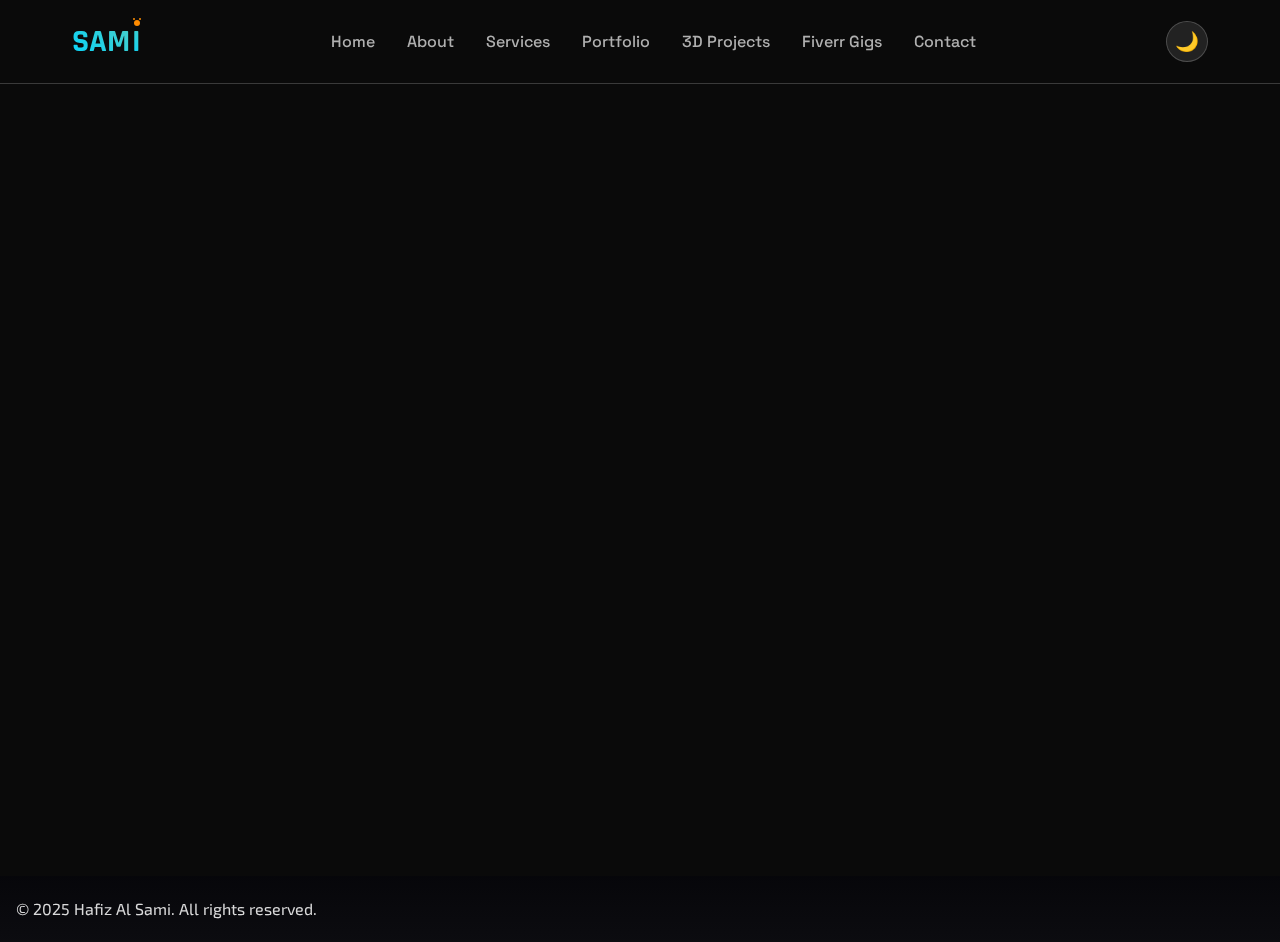
<file: about.html>
<!DOCTYPE html>
<html lang="en">
<head>
    <meta charset="UTF-8">
    <meta name="viewport" content="width=device-width, initial-scale=1.0">
    <title>About - Hafiz Al Sami</title>
    <link rel="stylesheet" href="styles.css">
    <link rel="preconnect" href="https://fonts.googleapis.com">
    <link rel="preconnect" href="https://fonts.gstatic.com" crossorigin>
    <link href="https://fonts.googleapis.com/css2?family=Orbitron:wght@400;700;900&family=Exo+2:wght@300;400;600&family=Rajdhani:wght@400;600;700&family=Space+Grotesk:wght@400;500;700&display=swap" rel="stylesheet">
</head>
<body>
    <!-- Navigation (matches main site) -->
    <nav class="navbar" role="navigation" aria-label="Main Navigation">
        <div class="nav-container">
            <a href="index.html#home" class="nav-logo font-title">
                <span class="main-text">SAM</span>
                <span class="small-i">
                    <span class="i-body">I</span>
                    <span class="dot"></span>
                </span>
            </a>
            <ul class="nav-menu" id="nav-menu">
                <li><a href="index.html#home" class="nav-link font-nav">Home</a></li>
                <li><a href="about.html" class="nav-link font-nav">About</a></li>
                <li><a href="index.html#services" class="nav-link font-nav">Services</a></li>
                <li><a href="index.html#portfolio" class="nav-link font-nav">Portfolio</a></li>
                <li><a href="index.html#blender-projects" class="nav-link font-nav">3D Projects</a></li>
                <li><a href="index.html#fiverr-gigs" class="nav-link font-nav">Fiverr Gigs</a></li>
                <li><a href="index.html#contact" class="nav-link font-nav">Contact</a></li>
            </ul>
            <div class="nav-controls">
                <button id="mode-toggle" class="mode-toggle">🌙</button>
                <button class="hamburger" id="hamburger" aria-label="Open navigation menu" aria-controls="nav-menu" aria-expanded="false">
                    <span class="hamburger-line"></span>
                    <span class="hamburger-line"></span>
                    <span class="hamburger-line"></span>
                </button>
            </div>
        </div>
    </nav>

    <main>
        <!-- About Section (moved here) -->
        <section id="about">
            <div class="container">
                <h2 class="section-title font-title">About Me</h2>
                <div class="about-content">
                    <div class="about-photo-section">
                        <div class="about-photo-container">
                            <div class="photo-3d-wrapper">
                                <div class="about-photo">
                                    <img src="images/Sami.jpg" alt="Hafiz Al Sami - Professional Photo" class="profile-img">
                                    <div class="photo-overlay">
                                        <div class="photo-glow"></div>
                                    </div>
                                </div>
                                <div class="photo-reflection"></div>
                            </div>
                            <div class="photo-stats">
                                <div class="stats-inline">
                                    <div class="stat-mini">
                                        <span class="mini-text">Reliable</span>
                                    </div>
                                    <div class="stat-separator">•</div>
                                    <div class="stat-mini">
                                        <span class="mini-text">Creative</span>
                                    </div>
                                    <div class="stat-separator">•</div>
                                    <div class="stat-mini">
                                        <span class="mini-text">Expert</span>
                                    </div>
                                </div>
                            </div>
                        </div>
                    </div>
                    <div class="about-text">
                        <p class="font-body">
                            I'm a passionate developer with expertise in full-stack web development, mobile applications, 
                            and digital marketing. My journey in technology spans over 3 years, during which I've 
                            helped businesses transform their digital presence.
                        </p>
                        <p class="font-body">
                            From data management to complex e-commerce solutions, I bring a unique blend of technical 
                            expertise and business acumen to every project.
                        </p>
                        <div class="skills-grid">
                            <div class="skill-category">
                                <h4 class="font-nav">Frontend Development</h4>
                                <div class="skill-tags">
                                    <span class="skill-tag font-body">HTML5</span>
                                    <span class="skill-tag font-body">CSS3</span>
                                    <span class="skill-tag font-body">JavaScript</span>
                                    <span class="skill-tag font-body">React</span>
                                    <span class="skill-tag font-body">Vue.js</span>
                                </div>
                            </div>
                            <div class="skill-category">
                                <h4 class="font-nav">Backend Development</h4>
                                <div class="skill-tags">
                                    <span class="skill-tag font-body">Node.js</span>
                                    <span class="skill-tag font-body">Python</span>
                                    <span class="skill-tag font-body">PHP</span>
                                    <span class="skill-tag font-body">MySQL</span>
                                    <span class="skill-tag font-body">MongoDB</span>
                                </div>
                            </div>
                        </div>
                    </div>
                </div>
            </div>
        </section>
    </main>

    <footer class="site-footer" role="contentinfo">
        <div class="footer-inner">
            <p class="footer-copy">© <span id="current-year">2025</span> Hafiz Al Sami. All rights reserved.</p>
        </div>
    </footer>

    <script src="script.js"></script>
</body>
</html>
</file>
<file: styles.css>
/* Footer styles */
.site-footer {
  background: linear-gradient(180deg, rgba(6,6,10,0.95), rgba(12,12,16,0.98));
  color: rgba(255,255,255,0.85);
  padding: 1.25rem 1rem;
}

/* Country card hover effect */
.country-card { transition: transform 300ms cubic-bezier(.22,.9,.3,1), box-shadow 300ms ease, border-color 300ms ease; }
.country-card:hover, .country-card:focus-within { transform: translateY(-10px) scale(1.02); box-shadow: 0 18px 40px rgba(0,40,80,0.45); border-color: rgba(0,212,255,0.18); }
.country-card:hover .flag-img, .country-card:focus-within .flag-img { transform: translateY(-6px) scale(1.02); filter: drop-shadow(0 10px 24px rgba(0,160,255,0.12)); }
.country-card:hover .guidance-btn, .country-card:focus-within .guidance-btn { transform: translateY(-6px) scale(1.03); box-shadow: 0 12px 30px rgba(0,160,255,0.2); }
.country-card:active { transform: translateY(-4px) scale(1.01); }

/* Make hover accessible for keyboard users */
.country-card:focus-within { outline: 2px solid rgba(0,212,255,0.12); outline-offset: 4px; }

@media (prefers-reduced-motion: reduce) {
  .country-card, .country-card:hover, .country-card:focus-within, .country-card .flag-img, .country-card .guidance-btn { transition: none !important; transform: none !important; }
}

/* Flag wave animation */
@keyframes flagWave {
  0% { transform: translateY(0) rotate(0.0deg); }
  25% { transform: translateY(-3px) rotate(-0.6deg); }
  50% { transform: translateY(0) rotate(0.0deg); }
  75% { transform: translateY(3px) rotate(0.6deg); }
  100% { transform: translateY(0) rotate(0.0deg); }
}
.flag-img {
  will-change: transform;
  transform-origin: 50% 10%;
  animation: flagWave 4s ease-in-out infinite;
}
.country-card:nth-child(1) .flag-img { animation-delay: 0s; }
.country-card:nth-child(2) .flag-img { animation-delay: 0.4s; }
.country-card:nth-child(3) .flag-img { animation-delay: 0.8s; }
.country-card:nth-child(4) .flag-img { animation-delay: 1.2s; }

@media (prefers-reduced-motion: reduce) {
  .flag-img { animation: none !important; }
}

/* Guidance button styles inside country cards */
.guidance-btn {
  margin-top: 0.9rem;
  display: inline-block;
  padding: 0.6rem 1rem;
  background: linear-gradient(90deg, rgba(0,212,255,0.12), rgba(0,140,255,0.08));
  color: var(--primary-color);
  border: 1px solid rgba(0,212,255,0.18);
  border-radius: 999px;
  text-decoration: none;
  font-weight: 600;
  transition: transform 200ms cubic-bezier(.22,.9,.3,1), box-shadow 200ms ease, background 200ms ease;
}
.guidance-btn:hover, .guidance-btn:focus {
  transform: translateY(-4px) scale(1.02);
  box-shadow: 0 10px 30px rgba(0,160,255,0.18), inset 0 -2px 8px rgba(0,0,0,0.1);
  background: linear-gradient(90deg, rgba(0,212,255,0.18), rgba(0,140,255,0.12));
}
.guidance-btn:active { transform: translateY(-1px) scale(0.995); }

@media (max-width: 480px) {
  .guidance-btn { width: 90%; margin-left: auto; margin-right: auto; }
}

/* Country details list styles */
.country-details { list-style: none; margin: 0.75rem 0 0; padding: 0; color: rgba(255,255,255,0.85); }
.country-details li { position: relative; padding-left: 22px; margin: 0.45rem 0; font-size: 0.95rem; }
.country-details li::before { content: '\2022'; position: absolute; left: 0; top: 0; color: var(--primary-color); font-weight:700; }

@media (max-width: 480px) { .country-details li { font-size: 0.92rem; } }

/* Video Gallery (4x4) styles */
.video-gallery .section-title { margin-bottom: 0.25rem; }
.video-gallery > .container > p.font-body { color: var(--primary-color); font-weight:600; margin-top:0.5rem; text-align:center; }
.video-gallery-grid { display: grid; grid-template-columns: repeat(4, 1fr); gap: 0.75rem; margin-top: 1rem; }
.gallery-card { display: block; border-radius: 8px; overflow: hidden; background: rgba(255,255,255,0.02); text-decoration: none; color: inherit; }
.gallery-card .thumb { width: 100%; padding-top: 56.25%; background-size: cover; background-position: center; }
.gallery-caption { padding: 0.6rem 0.75rem; font-weight:600; text-align:center; }

@media (max-width: 1100px) { .video-gallery-grid { grid-template-columns: repeat(3, 1fr); } }
@media (max-width: 900px) { .video-gallery-grid { grid-template-columns: repeat(2, 1fr); } }
@media (max-width: 480px) { .video-gallery-grid { grid-template-columns: 1fr; } }

/* Demos section */
.demos-grid { display: grid; grid-template-columns: repeat(3, 1fr); gap: 1rem; margin-top: 1rem; }
.demo-card { background: rgba(255,255,255,0.02); padding: 1rem; border-radius: 8px; text-align:center; }
.see-more-wrap { text-align:center; margin-top: 1rem; }
.see-more-btn { display:inline-block; padding: 0.6rem 1rem; border-radius: 999px; border:1px solid rgba(255,255,255,0.06); background: linear-gradient(90deg, rgba(0,212,255,0.06), rgba(78,205,196,0.03)); color: var(--primary-color); text-decoration:none; }

@media (max-width: 900px) { .demos-grid { grid-template-columns: repeat(2, 1fr); } }
@media (max-width: 480px) { .demos-grid { grid-template-columns: 1fr; } }

.videos-section { border: none; box-shadow: none; }
.videos-section .section-title { margin-bottom: 0.25rem; }
.videos-section > .container > p.font-body { color: var(--primary-color); font-weight:600; margin-top:0.5rem; text-align:center; }
.videos-grid { display: grid; grid-template-columns: repeat(4, 1fr); gap: 1rem; margin-top: 1.25rem; }
.video-card { background: rgba(255,255,255,0.02); border-radius: 8px; overflow: hidden; display: flex; flex-direction: column; align-items: stretch; }
.video-inner { width: 100%; position: relative; padding-top: 56.25%; /* 16:9 ratio */ }
.video-inner iframe { position: absolute; top:0; left:0; width:100%; height:100%; border:0; }
.video-title { padding: 0.5rem 0.75rem; margin: 0; color: var(--text-primary); font-size: 0.95rem; }

@media (max-width: 1100px) {
  .videos-grid { grid-template-columns: repeat(3, 1fr); }
}
@media (max-width: 900px) {
  .videos-grid { grid-template-columns: repeat(2, 1fr); }
}
@media (max-width: 480px) {
  .videos-grid { grid-template-columns: 1fr; }
}

/* Collapsed videos: show only first 4 */
.videos-grid.collapsed > .video-card { display: none; }
.videos-grid.collapsed > .video-card:nth-child(-n+4) { display: flex; }

.videos-actions .see-more-btn { cursor: pointer; }

/* PERFORMANCE OPTIMIZATIONS */
/* Reduce paint complexity */
.page-loader,
.space-background,
.floating-particles,
.sticky-logo,
.navbar {
  contain: layout style paint;
}

/* Optimize animations */
@media (prefers-reduced-motion: reduce) {
  *,
  *::before,
  *::after {
    animation-duration: 0.01ms !important;
    animation-iteration-count: 1 !important;
    transition-duration: 0.01ms !important;
  }
}

/* Professional Font System */
:root {
  /* Font Variables */
  --font-display: 'Orbitron', monospace;
  --font-title: 'Rajdhani', sans-serif;
  --font-nav: 'Space Grotesk', sans-serif;
  --font-body: 'Exo 2', sans-serif;
  
  /* Enhanced Color Palette */
  --primary-color: #00d4ff;
  --secondary-color: #ff6b6b;
  --accent-color: #4ecdc4;
  --text-primary: #ffffff;
  --text-secondary: #b0b0b0;
  --bg-primary: #0a0a0a;
  --bg-secondary: #1a1a1a;
  --glass-bg: rgba(255, 255, 255, 0.1);
  --glass-border: rgba(255, 255, 255, 0.2);
  --shadow-primary: 0 20px 40px rgba(0, 212, 255, 0.3);
  --shadow-secondary: 0 10px 20px rgba(0, 0, 0, 0.5);
}

/* ===============================================
   PAGE LOADING SCREEN - PROFESSIONAL
   =============================================== */

.page-loader {
  position: fixed;
  top: 0;
  left: 0;
  width: 100%;
  height: 100%;
  background: linear-gradient(135deg, 
    var(--bg-primary) 0%, 
    #0f0f23 25%, 
    #1a1a2e 50%, 
    #0f0f23 75%, 
    var(--bg-primary) 100%);
  display: flex;
  align-items: center;
  justify-content: center;
  z-index: 9999;
  opacity: 1;
  visibility: visible;
  transition: all 1s cubic-bezier(0.23, 1, 0.320, 1);
  overflow: hidden;
}

.page-loader.fade-out {
  opacity: 0;
  visibility: hidden;
  pointer-events: none;
}

.loader-container {
  position: relative;
  display: flex;
  flex-direction: column;
  align-items: center;
  justify-content: center;
  z-index: 10;
  max-width: 400px;
  width: 90%;
}

.loader-content {
  text-align: center;
  position: relative;
}

/* Logo Section */
.loader-logo {
  margin-bottom: 3rem;
  position: relative;
}

.logo-text {
  display: flex;
  align-items: baseline;
  justify-content: center;
  margin-bottom: 0.5rem;
}

.logo-z {
  font-family: var(--font-display);
  font-size: 4rem;
  font-weight: 900;
  background: linear-gradient(135deg, var(--primary-color) 0%, #ff8c00 100%);
  background-size: 200% 200%;
  -webkit-background-clip: text;
  -webkit-text-fill-color: transparent;
  background-clip: text;
  animation: logoGlow 3s ease-in-out infinite, gradientShift 4s ease-in-out infinite;
  text-shadow: 0 0 30px rgba(0, 212, 255, 0.5);
  position: relative;
}

.logo-name {
  font-family: var(--font-title);
  font-size: 2.5rem;
  font-weight: 600;
  color: var(--text-primary);
  margin-left: 0.5rem;
  animation: fadeInUp 1s ease-out 0.5s both;
}

.logo-subtitle {
  font-family: var(--font-body);
  font-size: 1rem;
  color: var(--text-secondary);
  font-weight: 400;
  animation: fadeInUp 1s ease-out 1s both;
  letter-spacing: 2px;
  text-transform: uppercase;
}

@keyframes logoGlow {
  0%, 100% { transform: scale(1); filter: brightness(1); }
  50% { transform: scale(1.05); filter: brightness(1.2); }
}

@keyframes gradientShift {
  0%, 100% { background-position: 0% 50%; }
  50% { background-position: 100% 50%; }
}

@keyframes fadeInUp {
  from { opacity: 0; transform: translateY(30px); }
  to { opacity: 1; transform: translateY(0); }
}

/* Loader Animation Section */
.loader-animation {
  position: relative;
  width: 200px;
  height: 200px;
  margin: 2rem auto;
}

/* Loading Page Rings - RESTORED */
.loader-rings {
  position: absolute;
  top: 50%;
  left: 50%;
  transform: translate(-50%, -50%);
}

.ring {
  position: absolute;
  border: 2px solid transparent;
  border-radius: 50%;
  animation: ringRotate 30s linear infinite;
}

.ring-1 {
  width: 80px;
  height: 80px;
  border-top-color: var(--primary-color);
  border-right-color: var(--primary-color);
  margin: -40px 0 0 -40px;
  animation-duration: 2s;
}

.ring-2 {
  width: 120px;
  height: 120px;
  border-bottom-color: #ff8c00;
  border-left-color: #ff8c00;
  margin: -60px 0 0 -60px;
  animation-duration: 3s;
  animation-direction: reverse;
}

.ring-3 {
  width: 160px;
  height: 160px;
  border-top-color: var(--secondary-color);
  border-right-color: var(--secondary-color);
  margin: -80px 0 0 -80px;
  animation-duration: 1.5s;
}

@keyframes ringRotate {
  from { transform: rotate(0deg); }
  to { transform: rotate(360deg); }
}

/* Particles */
.loader-particles {
  position: absolute;
  top: 0;
  left: 0;
  width: 100%;
  height: 100%;
}

.particle {
  position: absolute;
  width: 4px;
  height: 4px;
  background: var(--primary-color);
  border-radius: 50%;
  animation: particleFloat 2s ease-in-out infinite;
  box-shadow: 0 0 10px currentColor;
}

.p1 { top: 20%; left: 10%; animation-delay: 0s; background: var(--primary-color); }
.p2 { top: 80%; left: 20%; animation-delay: 0.3s; background: #ff8c00; }
.p3 { top: 30%; left: 80%; animation-delay: 0.6s; background: var(--secondary-color); }
.p4 { top: 70%; left: 90%; animation-delay: 0.9s; background: var(--primary-color); }
.p5 { top: 10%; left: 60%; animation-delay: 1.2s; background: #ff8c00; }
.p6 { top: 90%; left: 70%; animation-delay: 1.5s; background: var(--secondary-color); }

@keyframes particleFloat {
  0%, 100% { transform: translateY(0px) scale(1); opacity: 0.7; }
  50% { transform: translateY(-20px) scale(1.2); opacity: 1; }
}

/* Enhanced Section Particle Effects */
.section-particles {
  position: absolute;
  top: 0;
  left: 0;
  width: 100%;
  height: 100%;
  pointer-events: none;
  overflow: hidden;
}

.drift-particle {
  position: absolute;
  border-radius: 50%;
  opacity: 0.4;
  box-shadow: 0 0 10px currentColor;
  animation: driftAcross 200s linear infinite;
}

.drift-1 {
  width: 2px;
  height: 2px;
  background: var(--primary-color);
  top: 15%;
  left: -50px;
  animation-delay: 0s;
}

.drift-2 {
  width: 3px;
  height: 3px;
  background: #ff8c00;
  top: 45%;
  left: -50px;
  animation-delay: -30s;
}

.drift-3 {
  width: 2px;
  height: 2px;
  background: var(--secondary-color);
  top: 75%;
  left: -50px;
  animation-delay: -60s;
}

.drift-4 {
  width: 4px;
  height: 4px;
  background: var(--primary-color);
  top: 25%;
  left: -50px;
  animation-delay: -90s;
}

.drift-5 {
  width: 3px;
  height: 3px;
  background: #ff8c00;
  top: 55%;
  left: -50px;
  animation-delay: -120s;
}

.drift-6 {
  width: 2px;
  height: 2px;
  background: var(--secondary-color);
  top: 85%;
  left: -50px;
  animation-delay: -150s;
}

@keyframes driftAcross {
  0% {
    transform: translateX(0) translateY(0) scale(0.5);
    opacity: 0;
  }
  5% {
    opacity: 0.4;
  }
  50% {
    transform: translateX(50vw) translateY(-20px) scale(1);
    opacity: 0.6;
  }
  95% {
    opacity: 0.4;
  }
  100% {
    transform: translateX(100vw) translateY(-40px) scale(0.5);
    opacity: 0;
  }
}

/* Ambient Glow Particles */
.ambient-glow {
  position: absolute;
  top: 0;
  left: 0;
  width: 100%;
  height: 100%;
  pointer-events: none;
}

.glow-particle {
  position: absolute;
  border-radius: 50%;
  filter: blur(2px);
  animation: gentleGlow 180s ease-in-out infinite;
}

.glow-small {
  width: 8px;
  height: 8px;
  background: radial-gradient(circle, var(--primary-color) 0%, transparent 70%);
  top: 20%;
  left: 80%;
  animation-delay: 0s;
}

.glow-medium {
  width: 12px;
  height: 12px;
  background: radial-gradient(circle, #ff8c00 0%, transparent 70%);
  top: 60%;
  left: 20%;
  animation-delay: -60s;
}

.glow-large {
  width: 16px;
  height: 16px;
  background: radial-gradient(circle, var(--secondary-color) 0%, transparent 70%);
  top: 40%;
  left: 70%;
  animation-delay: -120s;
}

@keyframes gentleGlow {
  0%, 100% {
    transform: scale(0.8) translateY(0);
    opacity: 0.3;
  }
  25% {
    transform: scale(1.2) translateY(-10px);
    opacity: 0.6;
  }
  50% {
    transform: scale(1) translateY(-20px);
    opacity: 0.8;
  }
  75% {
    transform: scale(1.1) translateY(-10px);
    opacity: 0.5;
  }
}

/* Progress Section */
.loading-progress {
  margin: 2rem 0;
  width: 100%;
}

.progress-bar {
  width: 100%;
  height: 4px;
  background: rgba(255, 255, 255, 0.1);
  border-radius: 2px;
  overflow: hidden;
  margin-bottom: 1rem;
  position: relative;
}

.progress-fill {
  height: 100%;
  background: linear-gradient(90deg, 
    var(--primary-color) 0%, 
    #ff8c00 50%, 
    var(--primary-color) 100%);
  background-size: 200% 100%;
  border-radius: 2px;
  width: 0%;
  transition: width 0.3s ease;
  animation: progressGlow 2s ease-in-out infinite;
}

@keyframes progressGlow {
  0%, 100% { background-position: 0% 50%; box-shadow: 0 0 10px rgba(0, 212, 255, 0.5); }
  50% { background-position: 100% 50%; box-shadow: 0 0 20px rgba(255, 140, 0, 0.5); }
}

.progress-text {
  font-family: var(--font-display);
  font-size: 1.2rem;
  font-weight: 600;
  color: var(--primary-color);
  text-align: center;
  margin-bottom: 1rem;
  text-shadow: 0 0 10px rgba(0, 212, 255, 0.3);
}

/* Loading Stages */
.loading-stages {
  min-height: 50px;
  display: flex;
  flex-direction: column;
  align-items: center;
}

.stage {
  font-family: var(--font-body);
  font-size: 0.9rem;
  color: var(--text-secondary);
  opacity: 0;
  transform: translateY(10px);
  transition: all 0.4s ease;
  position: absolute;
}

.stage.active {
  opacity: 1;
  transform: translateY(0);
  color: var(--primary-color);
  font-weight: 500;
}

/* Background Effects */
.loader-background {
  position: absolute;
  top: 0;
  left: 0;
  width: 100%;
  height: 100%;
  overflow: hidden;
  z-index: 1;
}

.bg-grid {
  position: absolute;
  top: 0;
  left: 0;
  width: 100%;
  height: 100%;
  background-image: 
    linear-gradient(rgba(0, 212, 255, 0.1) 1px, transparent 1px),
    linear-gradient(90deg, rgba(0, 212, 255, 0.1) 1px, transparent 1px);
  background-size: 50px 50px;
  animation: gridMove 300s linear infinite;
  opacity: 0.3;
}

@keyframes gridMove {
  from { transform: translate(0, 0); }
  to { transform: translate(50px, 50px); }
}

.bg-glow {
  position: absolute;
  border-radius: 50%;
  filter: blur(100px);
  animation: glowFloat 45s ease-in-out infinite;
}

.glow-1 {
  width: 300px;
  height: 300px;
  background: radial-gradient(circle, rgba(0, 212, 255, 0.2) 0%, transparent 70%);
  top: 20%;
  left: 10%;
  animation-delay: 0s;
}

.glow-2 {
  width: 400px;
  height: 400px;
  background: radial-gradient(circle, rgba(255, 140, 0, 0.15) 0%, transparent 70%);
  top: 60%;
  right: 10%;
  animation-delay: 2s;
}

.glow-3 {
  width: 250px;
  height: 250px;
  background: radial-gradient(circle, rgba(255, 107, 107, 0.1) 0%, transparent 70%);
  bottom: 20%;
  left: 30%;
  animation-delay: 4s;
}

@keyframes glowFloat {
  0%, 100% { transform: translate(0, 0) scale(1); }
  33% { transform: translate(30px, -30px) scale(1.1); }
  66% { transform: translate(-20px, 20px) scale(0.9); }
}

/* Responsive Design for Loader */
@media (max-width: 768px) {
  /* Prevent transformed navbar from creating containing block that clips fixed menu */
  .navbar, .navbar.navbar-hidden, .navbar.navbar-visible {
    transform: none !important;
  }
  .logo-z {
    font-size: 3rem;
  }
  
  .logo-name {
    font-size: 2rem;
  }
  
  .loader-animation {
    width: 150px;
    height: 150px;
  }
  
  .ring-1 {
    width: 60px;
    height: 60px;
    margin: -30px 0 0 -30px;
  }
  
  .ring-2 {
    width: 90px;
    height: 90px;
    margin: -45px 0 0 -45px;
  }
  
  .ring-3 {
    width: 120px;
    height: 120px;
    margin: -60px 0 0 -60px;
  }
}

/* Light Mode Support for Loader */
body.light-mode .page-loader {
  background: linear-gradient(135deg, 
    #f8fafc 0%, 
    #e2e8f0 25%, 
    #cbd5e0 50%, 
    #e2e8f0 75%, 
    #f8fafc 100%);
}

body.light-mode .logo-name {
  color: var(--bg-primary);
}

body.light-mode .logo-subtitle {
  color: rgba(0, 0, 0, 0.6);
}

body.light-mode .stage {
  color: rgba(0, 0, 0, 0.6);
}

body.light-mode .stage.active {
  color: #007bff;
}

/* Font Classes */
.font-display { font-family: var(--font-display); font-weight: 700; }
.font-title { font-family: var(--font-title); font-weight: 600; }
.font-nav { font-family: var(--font-nav); font-weight: 500; }
.font-body { font-family: var(--font-body); font-weight: 400; }

/* Global Styles */
* {
  margin: 0;
  padding: 0;
  box-sizing: border-box;
}

html {
  scroll-behavior: auto; /* DISABLED: was smooth - testing modal fix */
  overflow-x: hidden;
  scroll-padding-top: 80px;
}

/* Performance optimizations */
* {
  will-change: auto;
}

/* GPU acceleration for critical elements */
.space-background,
.floating-particles,
.particle,
.sticky-logo,
.navbar,
.hero-section,
section {
  will-change: transform;
  transform: translateZ(0);
}

body {
  font-family: var(--font-body);
  background: var(--bg-primary);
  color: var(--text-primary);
  line-height: 1.6;
  overflow-x: hidden;
  transition: all 0.3s ease;
}

/* Animated Space Background with Particles - OPTIMIZED */
.space-background {
  position: fixed;
  top: 0;
  left: 0;
  width: 100vw;
  height: 100vh;
  background: 
    radial-gradient(circle at 20% 50%, rgba(0, 212, 255, 0.05) 0%, transparent 30%),
    radial-gradient(circle at 80% 20%, rgba(255, 107, 107, 0.05) 0%, transparent 30%),
    radial-gradient(circle at 40% 80%, rgba(78, 205, 196, 0.05) 0%, transparent 30%),
    linear-gradient(135deg, #0a0a0a 0%, #1a1a1a 100%);
  z-index: -1;
  animation: backgroundShift 60s ease-in-out infinite;
  overflow: hidden;
  will-change: transform;
  transform: translateZ(0);
}

.space-background::before,
.space-background::after {
  content: '';
  position: absolute;
  top: 0;
  left: 0;
  right: 0;
  bottom: 0;
  pointer-events: none;
  will-change: transform;
  transform: translateZ(0);
}

.space-background::before {
  background-image: 
    radial-gradient(1px 1px at 20px 30px, rgba(0, 212, 255, 0.2), transparent),
    radial-gradient(1px 1px at 40px 70px, rgba(255, 140, 0, 0.15), transparent),
    radial-gradient(1px 1px at 90px 40px, rgba(78, 205, 196, 0.2), transparent),
    radial-gradient(1px 1px at 130px 80px, rgba(255, 255, 255, 0.1), transparent);
  background-repeat: repeat;
  background-size: 400px 200px;
  animation: gentleDrift 120s linear infinite;
}

.space-background::after {
  background-image: 
    radial-gradient(1px 1px at 50px 50px, rgba(255, 255, 255, 0.1), transparent),
    radial-gradient(1px 1px at 100px 25px, rgba(78, 205, 196, 0.1), transparent),
    radial-gradient(1px 1px at 150px 75px, rgba(255, 140, 0, 0.1), transparent);
  background-repeat: repeat;
  background-size: 450px 220px;
  animation: gentleDrift 150s linear infinite reverse;
}

@keyframes backgroundShift {
  0%, 100% { transform: translateY(0) scale(1); }
  50% { transform: translateY(-10px) scale(1.01); }
}

@keyframes gentleDrift {
  0% { 
    transform: translateY(0) translateX(0); 
    opacity: 0.6;
  }
  25% { 
    transform: translateY(-25vh) translateX(10px); 
    opacity: 0.8;
  }
  50% { 
    transform: translateY(-50vh) translateX(-8px); 
    opacity: 0.7;
  }
  75% { 
    transform: translateY(-75vh) translateX(12px); 
    opacity: 0.8;
  }
  100% { 
    transform: translateY(-100vh) translateX(0); 
    opacity: 0.6;
  }
}

/* Floating Particles - PERFORMANCE OPTIMIZED */
.floating-particles {
  position: absolute;
  top: 0;
  left: 0;
  width: 100%;
  height: 100vh;
  pointer-events: none;
  overflow: hidden;
  z-index: 1;
  will-change: transform;
  transform: translateZ(0);
}

.particle {
  position: absolute;
  border-radius: 50%;
  pointer-events: none;
  box-shadow: 0 0 4px currentColor;
  animation-fill-mode: both;
  will-change: transform, opacity;
  transform: translateZ(0);
}

/* Reduced particle count for better performance */
.particle-1 {
  width: 3px;
  height: 3px;
  background: rgba(0, 212, 255, 0.4);
  left: 15%;
  animation: floatUp 40s infinite linear, twinkle 4s infinite;
  animation-delay: 0s, 0s;
}

.particle-2 {
  width: 2px;
  height: 2px;
  background: rgba(255, 107, 107, 0.4);
  left: 35%;
  animation: floatUp 45s infinite linear, twinkle 3s infinite;
  animation-delay: 3s, 0.5s;
}

.particle-3 {
  width: 2px;
  height: 2px;
  background: rgba(78, 205, 196, 0.5);
  left: 55%;
  animation: floatUp 50s infinite linear, twinkle 5s infinite;
  animation-delay: 6s, 1s;
}

.particle-4 {
  width: 3px;
  height: 3px;
  background: rgba(255, 255, 255, 0.3);
  left: 75%;
  animation: floatUp 35s infinite linear, twinkle 4s infinite;
  animation-delay: 2s, 1.5s;
}

@keyframes floatUp {
  0% {
    transform: translateY(100vh) translateX(0) scale(0);
    opacity: 0;
  }
  10% {
    opacity: 1;
    transform: translateY(90vh) translateX(10px) scale(1);
  }
  90% {
    opacity: 1;
    transform: translateY(-10vh) translateX(-10px) scale(1);
  }
  100% {
    transform: translateY(-20vh) translateX(0) scale(0);
    opacity: 0;
  }
}

@keyframes twinkle {
  0%, 100% {
    opacity: 0.3;
    transform: scale(1);
  }
  50% {
    opacity: 1;
    transform: scale(1.2);
  }
}

/* REMOVED: Orbital, Drift, Pulse, Streak, Spiral, Cross, and Dot particles for performance */
/* These complex animations were causing lag - kept only essential particles above */

/* REMOVED: Complex animation keyframes for better performance */
/* Only keeping essential floatUp and twinkle animations */

@keyframes floatUp {
  0% {
    transform: translateY(100vh) translateX(0) scale(0.8);
    opacity: 0;
  }
  10% {
    opacity: 1;
    transform: translateY(90vh) translateX(5px) scale(1);
  }
  90% {
    opacity: 1;
    transform: translateY(-10vh) translateX(-5px) scale(1);
  }
  100% {
    transform: translateY(-20vh) translateX(0) scale(0.8);
    opacity: 0;
  }
}

@keyframes twinkle {
  0%, 100% {
    opacity: 0.3;
    transform: scale(1);
  }
  50% {
    opacity: 1;
    transform: scale(1.1);
  }
}

/* Sticky Logo */
.sticky-logo {
  position: fixed;
  bottom: 20px;
  right: 20px;
  z-index: 1000;
  padding: 0;
  opacity: 0;
  visibility: hidden;
  transform: translateY(50px);
  transition: transform 0.3s cubic-bezier(0.4, 0, 0.2, 1), opacity 0.3s cubic-bezier(0.4, 0, 0.2, 1), visibility 0.3s cubic-bezier(0.4, 0, 0.2, 1);
  will-change: transform, opacity;
}

.sticky-logo.show {
  opacity: 1;
  visibility: visible;
  transform: translateY(0);
}

.sticky-logo-text {
  display: flex;
  align-items: center;
  font-family: var(--font-display);
  font-weight: 900;
  font-size: 1.2rem;
  color: var(--text-primary);
  letter-spacing: 1.5px;
}

.sticky-main-text {
  background: linear-gradient(45deg, var(--primary-color), var(--accent-color));
  -webkit-background-clip: text;
  -webkit-text-fill-color: transparent;
  background-clip: text;
}

.sticky-small-i {
  position: relative;
  display: inline-block;
  margin-left: 2px;
}

.sticky-i-body {
  font-size: inherit;
  position: relative;
  background: linear-gradient(45deg, var(--primary-color), var(--accent-color));
  -webkit-background-clip: text;
  -webkit-text-fill-color: transparent;
  background-clip: text;
}

.sticky-dot {
  position: absolute;
  left: 40%;
  top: 0px;
  transform: translateX(-50%);
  width: 6px;
  height: 6px;
  background: #ff4500;
  border-radius: 50%;
  animation: glow 2s ease-in-out infinite;
}

/* Sticky fire particles */
.sticky-fire-particle {
  position: absolute;
  left: 50%;
  top: 50%;
  transform: translate(-50%, -50%);
  width: 2px;
  height: 2px;
  background: radial-gradient(circle, #ff4500, #ff6b35);
  border-radius: 50%;
  animation: stickyFireRise 1.5s ease-out infinite;
}

.sticky-fire-particle.sfp1 {
  animation-delay: 0s;
  left: 46%;
  animation-name: stickyFireRiseSmoothLeft;
}

.sticky-fire-particle.sfp2 {
  animation-delay: 0.2s;
  left: 54%;
  animation-name: stickyFireRiseSmoothRight;
}

.sticky-fire-particle.sfp3 {
  animation-delay: 0.4s;
  left: 50%;
  width: 3px;
  height: 3px;
  animation-name: stickyFireRiseSmoothCenter;
}

.sticky-fire-particle.sfp4 {
  animation-delay: 0.6s;
  left: 48%;
  width: 1.5px;
  height: 1.5px;
  animation-name: stickyFireRiseSmoothLeft;
}

.sticky-fire-particle.sfp5 {
  animation-delay: 0.8s;
  left: 52%;
  width: 1.5px;
  height: 1.5px;
  animation-name: stickyFireRiseSmoothRight;
}

/* Sticky fire animations - smaller scale */
@keyframes stickyFireRiseSmoothLeft {
  0% {
    transform: translate(-50%, -50%) translateY(0) translateX(0) scale(1);
    opacity: 1;
    background: radial-gradient(circle, #ff4500 0%, #ff8c00 50%, transparent 80%);
  }
  25% {
    transform: translate(-50%, -50%) translateY(-5px) translateX(-1px) scale(0.9);
    opacity: 0.8;
    background: radial-gradient(circle, #ff4500 0%, #ff6b35 40%, transparent 75%);
  }
  50% {
    transform: translate(-50%, -50%) translateY(-12px) translateX(-2px) scale(0.7);
    opacity: 0.6;
    background: radial-gradient(circle, #ff6b35 0%, #ff8c00 35%, transparent 70%);
  }
  75% {
    transform: translate(-50%, -50%) translateY(-18px) translateX(-3px) scale(0.4);
    opacity: 0.3;
    background: radial-gradient(circle, #ff8c00 0%, #ffaa44 25%, transparent 60%);
  }
  100% {
    transform: translate(-50%, -50%) translateY(-22px) translateX(-4px) scale(0.1);
    opacity: 0;
    background: radial-gradient(circle, #ffaa44 0%, transparent 40%);
  }
}

@keyframes stickyFireRiseSmoothRight {
  0% {
    transform: translate(-50%, -50%) translateY(0) translateX(0) scale(1);
    opacity: 1;
    background: radial-gradient(circle, #ff4500 0%, #ff8c00 50%, transparent 80%);
  }
  25% {
    transform: translate(-50%, -50%) translateY(-5px) translateX(1px) scale(0.9);
    opacity: 0.8;
    background: radial-gradient(circle, #ff4500 0%, #ff6b35 40%, transparent 75%);
  }
  50% {
    transform: translate(-50%, -50%) translateY(-12px) translateX(2px) scale(0.7);
    opacity: 0.6;
    background: radial-gradient(circle, #ff6b35 0%, #ff8c00 35%, transparent 70%);
  }
  75% {
    transform: translate(-50%, -50%) translateY(-18px) translateX(3px) scale(0.4);
    opacity: 0.3;
    background: radial-gradient(circle, #ff8c00 0%, #ffaa44 25%, transparent 60%);
  }
  100% {
    transform: translate(-50%, -50%) translateY(-22px) translateX(4px) scale(0.1);
    opacity: 0;
    background: radial-gradient(circle, #ffaa44 0%, transparent 40%);
  }
}

@keyframes stickyFireRiseSmoothCenter {
  0% {
    transform: translate(-50%, -50%) translateY(0) scale(1);
    opacity: 1;
    background: radial-gradient(circle, #ff4500 0%, #ff8c00 50%, transparent 80%);
  }
  25% {
    transform: translate(-50%, -50%) translateY(-6px) scale(0.9);
    opacity: 0.8;
    background: radial-gradient(circle, #ff4500 0%, #ff6b35 40%, transparent 75%);
  }
  50% {
    transform: translate(-50%, -50%) translateY(-14px) scale(0.7);
    opacity: 0.6;
    background: radial-gradient(circle, #ff6b35 0%, #ff8c00 35%, transparent 70%);
  }
  75% {
    transform: translate(-50%, -50%) translateY(-20px) scale(0.4);
    opacity: 0.3;
    background: radial-gradient(circle, #ff8c00 0%, #ffaa44 25%, transparent 60%);
  }
  100% {
    transform: translate(-50%, -50%) translateY(-25px) scale(0.1);
    opacity: 0;
    background: radial-gradient(circle, #ffaa44 0%, transparent 40%);
  }
}

/* Navigation */
.navbar {
  position: fixed;
  top: 0;
  width: 100%;
  padding: 1rem 0;
  background: rgba(10, 10, 10, 0.9);
  backdrop-filter: blur(20px);
  border-bottom: 1px solid var(--glass-border);
  z-index: 4000; /* above overlay */
  /* removed isolation to allow nav-menu to exceed overlay stacking */
  transition: transform 0.3s cubic-bezier(0.4, 0, 0.2, 1);
  transform: translateY(0);
  will-change: transform;
}

.navbar.navbar-hidden {
  transform: translateY(-100%) !important;
}

.navbar.navbar-visible {
  transform: translateY(0) !important;
}

.nav-container {
  max-width: 1200px;
  margin: 0 auto;
  display: flex;
  justify-content: space-between;
  align-items: center;
  padding: 0 2rem;
  overflow: visible;
}

.nav-controls {
  display: flex;
  align-items: center;
  gap: 1rem;
}

.hamburger {
  display: none; /* shown via media query on mobile */
  flex-direction: column;
  justify-content: space-around;
  width: 30px;
  height: 30px;
  background: transparent;
  border: none;
  cursor: pointer;
  padding: 0;
  z-index: 1001;
  transition: all 0.3s ease;
  position: relative;
}

.hamburger-line {
  width: 100%;
  height: 3px;
  background: var(--primary-color);
  border-radius: 2px;
  transition: all 0.3s cubic-bezier(0.25, 0.46, 0.45, 0.94);
  transform-origin: center;
}

.hamburger.active .hamburger-line:nth-child(1) {
  transform: rotate(45deg) translate(6px, 6px);
}

.hamburger.active .hamburger-line:nth-child(2) {
  opacity: 0;
  transform: scale(0);
}

.hamburger.active .hamburger-line:nth-child(3) {
  transform: rotate(-45deg) translate(6px, -6px);
}

.nav-logo {
  font-size: 2rem;
  font-weight: 900;
  text-decoration: none;
  display: flex;
  align-items: baseline;
  position: relative;
}

.main-text {
  font-size: 2rem;
  background: linear-gradient(45deg, var(--primary-color), var(--accent-color));
  -webkit-background-clip: text;
  -webkit-text-fill-color: transparent;
  background-clip: text;
}

.small-i {
  position: relative;
  display: inline-block;
  margin-left: 2px; /* slight gap from SAM */
}

/* i body same size as SAM */
.i-body {
  font-size: 2rem;
  position: relative;
  background: linear-gradient(45deg, var(--primary-color), var(--accent-color));
  -webkit-background-clip: text;
  -webkit-text-fill-color: transparent;
  background-clip: text;
}

/* perfectly aligned glowing dot with fire effect */
.dot {
  position: absolute;
  width: 6px;
  height: 6px;
  background: #ff8c00;
  border-radius: 50%;
  left: 52%;
  top: 4px; /* closer to the capital I */
  transform: translateX(-50%);
  animation: glow 2s infinite alternate;
}

/* fire particles that rise from the dot */
.dot::before,
.dot::after {
  content: '';
  position: absolute;
  width: 2px;
  height: 2px;
  background: radial-gradient(circle, #ff4500 0%, #ff8c00 50%, transparent 80%);
  border-radius: 50%;
  animation: fireRise 1.5s infinite ease-out;
}

.dot::before {
  left: -1px;
  top: -2px;
  animation-delay: 0s;
}

.dot::after {
  right: -1px;
  top: -2px;
  animation-delay: 0.7s;
}

/* glowing animation */
@keyframes glow {
  from {
    box-shadow: 0 0 5px #ff8c00, 0 0 10px #ff8c00;
    opacity: 0.7;
    background: #ff8c00;
  }
  to {
    box-shadow: 0 0 15px #ff6b35, 0 0 25px #ff8c00;
    opacity: 1;
    background: #ff6b35;
  }
}

/* fire particles rising animation */
@keyframes fireRise {
  0% {
    transform: translateY(0) scale(1);
    opacity: 1;
    background: radial-gradient(circle, #ff4500 0%, #ff8c00 50%, transparent 80%);
  }
  50% {
    transform: translateY(-8px) scale(0.8);
    opacity: 0.6;
    background: radial-gradient(circle, #ff6b35 0%, #ff8c00 30%, transparent 70%);
  }
  100% {
    transform: translateY(-15px) scale(0.3);
    opacity: 0;
    background: radial-gradient(circle, #ffaa44 0%, transparent 50%);
  }
}

.nav-menu {
  display: flex;
  list-style: none;
  gap: 2rem;
}

.nav-link {
  color: var(--text-secondary);
  text-decoration: none;
  font-weight: 500;
  transition: all 0.3s ease;
  position: relative;
}

.nav-link::after {
  content: '';
  position: absolute;
  bottom: -5px;
  left: 0;
  width: 0;
  height: 2px;
  background: linear-gradient(45deg, var(--primary-color), var(--accent-color));
  transition: width 0.3s ease;
}

.nav-link:hover {
  color: var(--primary-color);
}

.nav-link:hover::after {
  width: 100%;
}

.mode-toggle {
  background: var(--glass-bg);
  border: 1px solid var(--glass-border);
  color: var(--text-primary);
  padding: 0.5rem;
  border-radius: 50%;
  cursor: pointer;
  font-size: 1.2rem;
  transition: all 0.3s ease;
}

.mode-toggle:hover {
  background: var(--primary-color);
  transform: scale(1.1);
}

/* Hero Section */
.hero-section {
  min-height: 100vh;
  display: flex;
  align-items: center;
  justify-content: center;
  text-align: center;
  position: relative;
  padding: 2rem;
  overflow: hidden;
  transition: transform 0.8s cubic-bezier(0.4, 0, 0.2, 1), opacity 0.8s ease;
}

/* Announcement Marquee (continuous right → left) */
.announcement-slider {
  width: 100%;
  background: linear-gradient(180deg, rgba(255,255,255,0.02), rgba(255,255,255,0.01));
  border-top: 1px solid rgba(255,255,255,0.03);
  padding: 0.4rem 0;
  display: flex;
  justify-content: center;
  align-items: center;
  z-index: 2500;
}
.announcement-inner { max-width: 1100px; width: 100%; background: transparent; border: none; box-shadow: none; }

/* Marquee */
.marquee-viewport {
  overflow: hidden;
  width: 100%;
}
.marquee-track {
  display: inline-flex;
  gap: 3rem;
  align-items: center;
  white-space: nowrap;
  will-change: transform;
}
.marquee-track.animating { animation-timing-function: linear; animation-iteration-count: infinite; animation-name: marqueeMove; }
.announce-item {
  display: inline-block;
  color: var(--text-secondary);
  font-family: var(--font-body);
  font-weight: 600;
  padding: 0 0.25rem;
  font-size: 1rem;
}

@keyframes marqueeMove {
  from { transform: translateX(0); }
  to { transform: translateX(-50%); }
}

/* Pause the marquee when user hovers or focuses */
.marquee-viewport:hover .marquee-track,
.marquee-viewport:focus .marquee-track { animation-play-state: paused !important; }

@media (max-width: 768px) {
  .announce-item { font-size: 0.92rem; }
  .announcement-inner { padding: 0 1rem; }
}

@media (prefers-reduced-motion: reduce) {
  .marquee-track { animation: none !important; }
}

/* Announcement floating over hero - not a full section */
#announcement {
  position: absolute; /* positioned relative to nearest positioned ancestor (we'll place it above hero) */
  left: 50%;
  transform: translateX(-50%);
  top: 12vh; /* slightly below top, overlapping hero */
  width: calc(100% - 2rem);
  max-width: 1200px;
  pointer-events: auto;
  z-index: 3000;
  box-shadow: 0 6px 24px rgba(0,0,0,0.4);
  border-radius: 10px;
}

/* If you prefer the announcement pinned to the viewport, use fixed positioning instead */
/* #announcement { position: fixed; top: 12vh; } */

/* Countries section restored styles */
.countries-section {
  padding: 3rem 1rem;
  /* keep section background flush: remove any container border/shadow */
  border: none;
  box-shadow: none;
}
.countries-grid {
  display: grid;
  grid-template-columns: repeat(4, 1fr);
  gap: 1rem;
  align-items: start;
}
.country-card {
  background: rgba(255,255,255,0.02);
  border: 1px solid rgba(255,255,255,0.04);
  border-radius: 12px;
  padding: 1rem;
  text-align: left;
  display: flex;
  flex-direction: column;
  gap: 0.75rem;
  transition: transform 300ms cubic-bezier(.22,.9,.3,1), box-shadow 300ms ease, border-color 300ms ease;
}
.country-card .flag-wrap { display: block; max-height: 84px; overflow: hidden; border-radius: 8px; }
.country-card .flag-img { width: 100%; height: auto; display: block; }
.country-name { font-weight: 700; color: var(--text-primary); margin-top: 0.25rem; }
.country-details { margin: 0.5rem 0 0; }
.country-card .guidance-btn { margin-top: auto; align-self: flex-start; }

@media (max-width: 1100px) { .countries-grid { grid-template-columns: repeat(3, 1fr); } }
@media (max-width: 900px) { .countries-grid { grid-template-columns: repeat(2, 1fr); } }
@media (max-width: 600px) { .countries-grid { grid-template-columns: 1fr; } #announcement { top: 6vh; } }

/* Plane icon sizing inline with title */
.section-title .icon-plane {
  display: inline-flex;
  align-items: center;
  margin-left: 0.6rem;
}
.section-title .icon-plane img {
  width: 20px;
  height: auto;
  display: inline-block;
  vertical-align: middle;
}

.hero-section.scroll-hide {
  transform: translateY(-20vh) scale(0.95) rotateX(-5deg);
  opacity: 0.3;
  pointer-events: none;
}

.hero-content {
  max-width: 800px;
  z-index: 2;
  transform: translateY(-10px);
  transition: all 0.3s ease;
}

.hero-title {
  font-size: clamp(2.5rem, 5vw, 4rem);
  margin-bottom: 1rem;
  animation: fadeInUp 1.5s ease 0.2s both;
}

.gradient-text {
  background: linear-gradient(45deg, var(--primary-color), var(--accent-color), var(--secondary-color));
  -webkit-background-clip: text;
  -webkit-text-fill-color: transparent;
  background-clip: text;
  animation: gradientShift 3s ease-in-out infinite;
}

@keyframes gradientShift {
  0%, 100% { filter: hue-rotate(0deg); }
  50% { filter: hue-rotate(60deg); }
}

.hero-subtitle {
  font-size: clamp(1.2rem, 3vw, 1.8rem);
  color: var(--primary-color);
  margin-bottom: 1.5rem;
  min-height: 60px;
  animation: fadeInUp 1.5s ease 0.4s both;
}

.cursor {
  animation: blink 1s infinite;
}

@keyframes blink {
  0%, 50% { opacity: 1; }
  51%, 100% { opacity: 0; }
}

/* Hero section animated i styles */
.small-i-hero {
  position: relative;
  display: inline-block;
}

.i-body-hero {
  font-size: inherit;
  position: relative;
}

.dot-hero {
  position: absolute;
  left: 50%;
  top: 10px;
  transform: translateX(-50%);
  width: 10px;
  height: 10px;
  background: #ff4500;
  border-radius: 50%;
  animation: glow 2s ease-in-out infinite;
}

/* Fire particles for hero dot */
.fire-particle {
  position: absolute;
  left: 50%;
  top: 50%;
  transform: translate(-50%, -50%);
  width: 4px;
  height: 4px;
  background: radial-gradient(circle, #ff4500, #ff6b35);
  border-radius: 50%;
  animation: heroFireRise 1.2s ease-out infinite;
}

.fire-particle.fp1 {
  animation-delay: 0s;
  left: 48%;
  animation-name: fireRiseSmoothLeft;
  animation-duration: 1.8s;
}

.fire-particle.fp2 {
  animation-delay: 0.2s;
  left: 52%;
  animation-name: fireRiseSmoothRight;
  animation-duration: 1.6s;
}

.fire-particle.fp3 {
  animation-delay: 0.4s;
  left: 50%;
  width: 5px;
  height: 5px;
  animation-name: fireRiseSmoothCenter;
  animation-duration: 2s;
}

.fire-particle.fp4 {
  animation-delay: 0.6s;
  left: 46%;
  width: 3px;
  height: 3px;
  animation-name: fireRiseSmoothLeft;
  animation-duration: 1.4s;
}

.fire-particle.fp5 {
  animation-delay: 0.8s;
  left: 54%;
  width: 3px;
  height: 3px;
  animation-name: fireRiseSmoothRight;
  animation-duration: 1.7s;
}

/* Smooth fire rise animations */
@keyframes fireRiseSmoothLeft {
  0% {
    transform: translate(-50%, -50%) translateY(0) translateX(0) scale(1);
    opacity: 1;
    background: radial-gradient(circle, #ff4500 0%, #ff8c00 50%, transparent 80%);
  }
  25% {
    transform: translate(-50%, -50%) translateY(-8px) translateX(-2px) scale(0.95);
    opacity: 0.9;
    background: radial-gradient(circle, #ff4500 0%, #ff6b35 40%, transparent 75%);
  }
  50% {
    transform: translate(-50%, -50%) translateY(-18px) translateX(-4px) scale(0.8);
    opacity: 0.7;
    background: radial-gradient(circle, #ff6b35 0%, #ff8c00 35%, transparent 70%);
  }
  75% {
    transform: translate(-50%, -50%) translateY(-28px) translateX(-6px) scale(0.5);
    opacity: 0.4;
    background: radial-gradient(circle, #ff8c00 0%, #ffaa44 25%, transparent 60%);
  }
  100% {
    transform: translate(-50%, -50%) translateY(-35px) translateX(-8px) scale(0.2);
    opacity: 0;
    background: radial-gradient(circle, #ffaa44 0%, transparent 40%);
  }
}

@keyframes fireRiseSmoothRight {
  0% {
    transform: translate(-50%, -50%) translateY(0) translateX(0) scale(1);
    opacity: 1;
    background: radial-gradient(circle, #ff4500 0%, #ff8c00 50%, transparent 80%);
  }
  25% {
    transform: translate(-50%, -50%) translateY(-8px) translateX(2px) scale(0.95);
    opacity: 0.9;
    background: radial-gradient(circle, #ff4500 0%, #ff6b35 40%, transparent 75%);
  }
  50% {
    transform: translate(-50%, -50%) translateY(-18px) translateX(4px) scale(0.8);
    opacity: 0.7;
    background: radial-gradient(circle, #ff6b35 0%, #ff8c00 35%, transparent 70%);
  }
  75% {
    transform: translate(-50%, -50%) translateY(-28px) translateX(6px) scale(0.5);
    opacity: 0.4;
    background: radial-gradient(circle, #ff8c00 0%, #ffaa44 25%, transparent 60%);
  }
  100% {
    transform: translate(-50%, -50%) translateY(-35px) translateX(8px) scale(0.2);
    opacity: 0;
    background: radial-gradient(circle, #ffaa44 0%, transparent 40%);
  }
}

@keyframes fireRiseSmoothCenter {
  0% {
    transform: translate(-50%, -50%) translateY(0) scale(1);
    opacity: 1;
    background: radial-gradient(circle, #ff4500 0%, #ff8c00 50%, transparent 80%);
  }
  25% {
    transform: translate(-50%, -50%) translateY(-10px) scale(0.95);
    opacity: 0.9;
    background: radial-gradient(circle, #ff4500 0%, #ff6b35 40%, transparent 75%);
  }
  50% {
    transform: translate(-50%, -50%) translateY(-22px) scale(0.8);
    opacity: 0.7;
    background: radial-gradient(circle, #ff6b35 0%, #ff8c00 35%, transparent 70%);
  }
  75% {
    transform: translate(-50%, -50%) translateY(-32px) scale(0.5);
    opacity: 0.4;
    background: radial-gradient(circle, #ff8c00 0%, #ffaa44 25%, transparent 60%);
  }
  100% {
    transform: translate(-50%, -50%) translateY(-40px) scale(0.2);
    opacity: 0;
    background: radial-gradient(circle, #ffaa44 0%, transparent 40%);
  }
}

.hero-description {
  font-size: 1.1rem;
  color: var(--text-secondary);
  margin-bottom: 2rem;
  animation: fadeInUp 1.5s ease 0.6s both;
}

.cta-buttons {
  display: flex;
  gap: 1rem;
  justify-content: center;
  flex-wrap: wrap;
  margin-bottom: 3rem;
  animation: fadeInUp 1.5s ease 0.8s both;
}

.btn {
  padding: 12px 24px;
  border: none;
  border-radius: 50px;
  font-weight: 600;
  text-decoration: none;
  cursor: pointer;
  transition: all 0.3s ease;
  position: relative;
  overflow: hidden;
  display: inline-block;
}

.btn-primary {
  background: linear-gradient(45deg, var(--primary-color), var(--accent-color));
  color: var(--bg-primary);
  box-shadow: var(--shadow-primary);
}

.btn-secondary {
  background: var(--glass-bg);
  color: var(--text-primary);
  border: 1px solid var(--glass-border);
  backdrop-filter: blur(10px);
}

.btn:hover {
  transform: translateY(-3px) scale(1.05);
  box-shadow: 0 10px 30px rgba(0, 212, 255, 0.4);
}

.stats-container {
  display: flex;
  justify-content: center;
  gap: 3rem;
  flex-wrap: wrap;
  animation: fadeInUp 1.5s ease 1s both;
}

.stat-item {
  text-align: center;
}

.stat-number {
  display: block;
  font-size: 2.5rem;
  font-weight: 900;
  color: var(--primary-color);
  margin-bottom: 0.5rem;
}

.stat-label {
  font-size: 0.9rem;
  color: var(--text-secondary);
}

@keyframes fadeInUp {
  from {
    opacity: 0;
    transform: translateY(30px);
  }
  to {
    opacity: 1;
    transform: translateY(0);
  }
}

/* Enhanced Professional Sections with 3D Scroll Animation */
section {
  max-width: 900px; 
  margin: 8vh auto;
  padding: 60px 40px; 
  border-radius: 30px;
  background: linear-gradient(135deg, 
    rgba(10, 10, 10, 0.95) 0%, 
    rgba(0, 20, 40, 0.95) 50%, 
    rgba(10, 10, 10, 0.95) 100%);
  backdrop-filter: blur(15px) saturate(120%); /* Reduced for performance */
  border: 1px solid rgba(255, 255, 255, 0.15);
  box-shadow: 
    0 20px 40px rgba(0, 212, 255, 0.2), /* Simplified shadow */
    inset 0 1px 0 rgba(255, 255, 255, 0.1);
  opacity: 0; /* JS will reveal; fallback below ensures visibility if JS fails */
  transform: translateY(50px) scale(0.95); /* Simplified transform */
  transition: all 0.8s cubic-bezier(0.23, 1, 0.32, 1); /* Faster transition */
  position: relative;
  overflow: hidden;
  perspective: 800px; /* Reduced for performance */
  min-height: 60vh; /* Reduced height */
  display: flex;
  flex-direction: column;
  justify-content: center;
  will-change: transform, opacity;
  isolation: isolate;
  scroll-margin-top: 15vh;
  transform: translateZ(0); /* Force GPU acceleration */
}

section.visible {
  opacity: 1;
  transform: translateY(0) scale(1); /* Simplified transform */
  animation: smoothSlideIn 0.8s cubic-bezier(0.23, 1, 0.32, 1) forwards; /* Faster */
}

/* Hard fallback if JS fails to add .visible within 2s */
@media (prefers-reduced-motion: reduce) {
  section { opacity: 1 !important; transform: none !important; animation: none !important; }
}
body.loaded-fallback section { opacity: 1 !important; transform: none !important; animation: none !important; }

/* When mobile menu open dim background slightly without heavy blur stacking */
body.menu-open .hero-section, body.menu-open section { filter: blur(2px) brightness(.85); transition: filter .3s ease; }
@media (max-width:768px){ body.menu-open { overflow:hidden; } }

section.animate-in {
  transform: translateY(0) scale(1); /* Simplified */
}

/* Prevent sections from overlapping */
section:not(.visible) {
  z-index: 1;
}

section.visible {
  z-index: 10;
}

section::before {
  content: '';
  position: absolute;
  top: 0;
  left: 0;
  right: 0;
  bottom: 0;
  background: 
    radial-gradient(circle at 20% 30%, rgba(0, 212, 255, 0.04) 0%, transparent 50%), /* Reduced opacity */
    radial-gradient(circle at 80% 70%, rgba(255, 140, 0, 0.03) 0%, transparent 50%),
    linear-gradient(135deg, 
      rgba(0, 212, 255, 0.02) 0%, 
      transparent 50%, 
      rgba(78, 205, 196, 0.02) 100%);
  border-radius: inherit;
  z-index: -1;
  animation: sectionAmbient 30s ease-in-out infinite alternate; /* Slower for performance */
}

/* DISABLED: Complex particle effects in section::after for better performance */
section::after {
  display: none; /* Disabled complex background particles */
}

@keyframes simpleParticleFloat {
  0% { 
    background-position: 
      0% 0%, 
      100% 100%, 
      50% 100%, 
      0% 50%;
    opacity: 0.3;
    transform: translateY(0);
  }
  25% { 
    background-position: 
      25% -10%, 
      75% 90%, 
      25% 75%, 
      25% 75%;
    opacity: 0.5;
    transform: translateY(-3px);
  }
  50% { 
    background-position: 
      50% -20%, 
      50% 80%, 
      0% 50%, 
      50% 100%;
    opacity: 0.6;
    transform: translateY(0);
  }
  75% { 
    background-position: 
      75% -30%, 
      25% 70%, 
      75% 25%, 
      75% 125%;
    opacity: 0.4;
    transform: translateY(3px);
  }
  100% { 
    background-position: 
      100% -40%, 
      0% 60%, 
      100% 0%, 
      100% 150%;
    opacity: 0.3;
    transform: translateY(0);
  }
}

/* Optimized 3D Animation Keyframes */
@keyframes smoothSlideIn {
  0% {
    opacity: 0;
    transform: translateY(30px) scale(0.98); /* Simplified - no 3D transforms */
  }
  100% {
    opacity: 1;
    transform: translateY(0) scale(1);
  }
}

@keyframes section3DIn {
  0% {
    opacity: 0;
    transform: translateY(100vh) translateZ(-500px) rotateX(90deg) scale(0.5);
  }
  30% {
    opacity: 0.3;
    transform: translateY(50vh) translateZ(-250px) rotateX(45deg) scale(0.7);
  }
  70% {
    opacity: 0.8;
    transform: translateY(-10vh) translateZ(-50px) rotateX(-5deg) scale(1.05);
  }
  100% {
    opacity: 1;
    transform: translateY(0) translateZ(0) rotateX(0deg) scale(1);
  }
}

@keyframes sectionAmbient {
  0% { opacity: 0.3; transform: scale(1) rotate(0deg); }
  100% { opacity: 0.7; transform: scale(1.1) rotate(2deg); }
}

.container {
  max-width: 100%;
  margin: 0 auto;
}

.section-title {
  font-size: clamp(2rem, 4vw, 3rem);
  text-align: center;
  margin-bottom: 3rem;
  background: linear-gradient(45deg, var(--primary-color), var(--accent-color));
  -webkit-background-clip: text;
  -webkit-text-fill-color: transparent;
  background-clip: text;
}

/* About Section */
.about-content {
  display: grid;
  grid-template-columns: 1fr 2fr;
  gap: 4rem;
  align-items: center;
}

/* About Photo Section */
.about-photo-section {
  display: flex;
  flex-direction: column;
  align-items: center;
  position: relative;
}

.about-photo-container {
  position: relative;
  margin-bottom: 1.5rem;
}

.photo-3d-wrapper {
  position: relative;
  margin-bottom: 1.5rem;
}

.about-photo {
  position: relative;
  width: 260px;
  height: 320px;
  border-radius: 30px;
  overflow: hidden;
  background: linear-gradient(145deg, #1a1a2e, #16213e);
  border: 3px solid transparent;
  background-clip: padding-box;
  box-shadow: 
    0 15px 35px rgba(0, 0, 0, 0.4),
    inset 0 2px 4px rgba(255, 255, 255, 0.1);
  transition: all 0.5s cubic-bezier(0.23, 1, 0.320, 1);
  backdrop-filter: blur(10px);
  transform: rotate(-2deg);
}

.about-photo::before {
  content: '';
  position: absolute;
  inset: -3px;
  padding: 3px;
  background: linear-gradient(135deg, 
    rgba(0, 212, 255, 0.6), 
    rgba(76, 205, 196, 0.4), 
    rgba(255, 107, 107, 0.3)
  );
  border-radius: 33px;
  mask: linear-gradient(#fff 0 0) content-box, linear-gradient(#fff 0 0);
  mask-composite: exclude;
  -webkit-mask-composite: xor;
}

.about-photo:hover {
  transform: rotate(0deg) translateY(-10px) scale(1.05);
  box-shadow: 
    0 25px 50px rgba(0, 212, 255, 0.3),
    inset 0 2px 4px rgba(255, 255, 255, 0.2);
}

.profile-img {
  width: 100%;
  height: 100%;
  object-fit: cover;
  transition: all 0.5s ease;
  filter: contrast(1.05) saturate(1.1) brightness(1.02);
}

.about-photo:hover .profile-img {
  transform: scale(1.08);
  filter: contrast(1.15) saturate(1.3) brightness(1.05);
}

.photo-overlay {
  position: absolute;
  top: 0;
  left: 0;
  width: 100%;
  height: 100%;
  background: linear-gradient(
    135deg, 
    rgba(0, 212, 255, 0.1) 0%, 
    transparent 60%, 
    rgba(76, 205, 196, 0.1) 100%
  );
  opacity: 0;
  transition: opacity 0.4s ease;
  pointer-events: none;
}

.about-photo:hover .photo-overlay {
  opacity: 1;
}

.photo-glow {
  position: absolute;
  top: -15px;
  left: -15px;
  width: calc(100% + 30px);
  height: calc(100% + 30px);
  background: conic-gradient(
    from 0deg,
    rgba(0, 212, 255, 0.4),
    rgba(76, 205, 196, 0.3),
    rgba(255, 107, 107, 0.2),
    rgba(0, 212, 255, 0.4)
  );
  border-radius: 35px;
  filter: blur(20px);
  opacity: 0;
  animation: photoRotateGlow 8s linear infinite;
  z-index: -1;
  transition: opacity 0.4s ease;
}

@keyframes photoRotateGlow {
  0% { transform: rotate(0deg); opacity: 0; }
  50% { opacity: 0.4; }
  100% { transform: rotate(360deg); opacity: 0; }
}

.about-photo:hover .photo-glow {
  opacity: 0.6;
  animation-duration: 4s;
}

.photo-reflection {
  position: absolute;
  top: 100%;
  left: 0;
  width: 100%;
  height: 80px;
  background: linear-gradient(
    to bottom, 
    rgba(0, 212, 255, 0.08) 0%, 
    transparent 60%
  );
  transform: scaleY(-1) rotate(2deg);
  opacity: 0.3;
  filter: blur(2px);
  border-radius: 0 0 30px 30px;
  pointer-events: none;
}

/* New Inline Stats Style */
.photo-stats {
  display: flex;
  justify-content: center;
  margin-top: 1rem;
}

.stats-inline {
  display: flex;
  align-items: center;
  background: linear-gradient(135deg, 
    rgba(255, 255, 255, 0.08), 
    rgba(255, 255, 255, 0.04)
  );
  border: 1px solid rgba(0, 212, 255, 0.2);
  padding: 0.8rem 1.5rem;
  border-radius: 50px;
  backdrop-filter: blur(20px);
  box-shadow: 
    0 8px 25px rgba(0, 0, 0, 0.15),
    inset 0 1px 0 rgba(255, 255, 255, 0.1);
  transition: all 0.4s ease;
  cursor: pointer;
}

.stats-inline:hover {
  transform: translateY(-3px);
  background: linear-gradient(135deg, 
    rgba(0, 212, 255, 0.1), 
    rgba(76, 205, 196, 0.08)
  );
  border-color: rgba(0, 212, 255, 0.4);
  box-shadow: 
    0 12px 35px rgba(0, 212, 255, 0.2),
    inset 0 1px 0 rgba(255, 255, 255, 0.15);
}

.stat-mini {
  display: flex;
  align-items: center;
  gap: 0.4rem;
  transition: all 0.3s ease;
}

.stats-inline:hover .stat-mini {
  transform: scale(1.05);
}

.mini-icon {
  font-size: 1rem;
  transition: all 0.3s ease;
}

.stats-inline:hover .mini-icon {
  transform: scale(1.2);
  filter: drop-shadow(0 2px 4px rgba(0, 212, 255, 0.4));
}

.mini-text {
  font-family: var(--font-body);
  font-size: 0.85rem;
  font-weight: 500;
  color: var(--text-primary);
  transition: all 0.3s ease;
}

.stats-inline:hover .mini-text {
  color: rgba(0, 212, 255, 0.9);
  text-shadow: 0 1px 3px rgba(0, 212, 255, 0.3);
}

.stat-separator {
  margin: 0 0.8rem;
  color: rgba(0, 212, 255, 0.4);
  font-size: 0.8rem;
  transition: all 0.3s ease;
}

.stats-inline:hover .stat-separator {
  color: rgba(0, 212, 255, 0.7);
  transform: scale(1.3);
}

.about-text p {
  font-size: 1.1rem;
  margin-bottom: 1.5rem;
  color: var(--text-secondary);
  line-height: 1.8;
}

.skills-grid {
  display: grid;
  grid-template-columns: repeat(auto-fit, minmax(300px, 1fr));
  gap: 2rem;
  margin-top: 2rem;
}

.skill-category h4 {
  color: var(--primary-color);
  margin-bottom: 1rem;
  font-size: 1.2rem;
}

.skill-tags {
  display: flex;
  flex-wrap: wrap;
  gap: 0.5rem;
}

.skill-tag {
  background: var(--glass-bg);
  border: 1px solid var(--glass-border);
  padding: 0.5rem 1rem;
  border-radius: 20px;
  font-size: 0.9rem;
  color: var(--text-primary);
  backdrop-filter: blur(10px);
  transition: all 0.3s ease;
}

.skill-tag:hover {
  background: var(--primary-color);
  color: var(--bg-primary);
  transform: translateY(-2px);
}

/* Services Section */
.services-grid {
  display: grid;
  grid-template-columns: repeat(auto-fit, minmax(300px, 1fr));
  gap: 2rem;
}

.service-card {
  background: var(--glass-bg);
  border: 1px solid var(--glass-border);
  border-radius: 20px;
  padding: 2rem;
  text-align: center;
  cursor: pointer;
  transition: all 0.5s cubic-bezier(0.4, 0, 0.2, 1);
  backdrop-filter: blur(15px);
  opacity: 0;
  transform: translateY(50px) scale(0.9);
}

.service-card.visible {
  opacity: 1;
  transform: translateY(0) scale(1);
}

.service-card:hover {
  transform: translateY(-10px) scale(1.05) rotateY(5deg);
  box-shadow: var(--shadow-primary);
  background: rgba(0, 212, 255, 0.1);
}

.service-icon {
  font-size: 3rem;
  margin-bottom: 1rem;
  display: flex;
  align-items: center;
  justify-content: center;
  height: 80px;
}

.service-img {
  width: 64px;
  height: 64px;
  object-fit: contain;
  transition: all 0.3s ease;
}

.service-card:hover .service-img {
  transform: scale(1.1);
  filter: brightness(1.1);
}

.service-card h3 {
  color: var(--primary-color);
  margin-bottom: 1rem;
  font-size: 1.3rem;
}

.service-card p {
  color: var(--text-secondary);
  line-height: 1.6;
}

/* ===============================================
   BLENDER 3D PROJECTS SECTION - PROFESSIONAL
   =============================================== */

.blender-showcase {
  background: linear-gradient(135deg, 
    var(--bg-primary) 0%, 
    rgba(0, 20, 40, 0.95) 50%, 
    var(--bg-primary) 100%);
  position: relative;
  overflow: hidden;
}

.blender-showcase::before {
  content: '';
  position: absolute;
  top: 0;
  left: 0;
  right: 0;
  bottom: 0;
  background: 
    radial-gradient(circle at 20% 30%, rgba(0, 212, 255, 0.1) 0%, transparent 50%),
    radial-gradient(circle at 80% 70%, rgba(255, 140, 0, 0.08) 0%, transparent 50%);
  pointer-events: none;
  animation: blenderAmbient 20s ease-in-out infinite alternate;
}

@keyframes blenderAmbient {
  0% { opacity: 0.3; transform: scale(1) rotate(0deg); }
  100% { opacity: 0.7; transform: scale(1.1) rotate(2deg); }
}

.blender-header {
  text-align: center;
  margin-bottom: 4rem;
  position: relative;
  z-index: 2;
}

.blender-header .section-title {
  background: linear-gradient(135deg, #00d4ff 0%, #ff8c00 50%, #00d4ff 100%);
  background-size: 200% 200%;
  -webkit-background-clip: text;
  -webkit-text-fill-color: transparent;
  background-clip: text;
  animation: gradientShift 4s ease-in-out infinite;
  text-shadow: 0 0 30px rgba(0, 212, 255, 0.3);
  position: relative;
}

@keyframes gradientShift {
  0%, 100% { background-position: 0% 50%; }
  50% { background-position: 100% 50%; }
}

.blender-grid {
  display: grid;
  grid-template-columns: repeat(auto-fit, minmax(400px, 1fr));
  gap: 3rem;
  margin-bottom: 4rem;
  perspective: 1000px;
}

.blender-project {
  background: var(--glass-bg);
  border: 1px solid var(--glass-border);
  border-radius: 20px;
  padding: 2rem;
  backdrop-filter: blur(20px);
  position: relative;
  transform-style: preserve-3d;
  transition: all 0.6s cubic-bezier(0.23, 1, 0.320, 1);
  overflow: hidden;
}

.blender-project::before {
  content: '';
  position: absolute;
  top: 0;
  left: 0;
  right: 0;
  bottom: 0;
  background: linear-gradient(135deg, 
    rgba(0, 212, 255, 0.1) 0%, 
    transparent 50%, 
    rgba(255, 140, 0, 0.1) 100%);
  opacity: 0;
  transition: opacity 0.4s ease;
  border-radius: 20px;
}

.blender-project:hover {
  transform: translateY(-15px) rotateX(5deg) rotateY(5deg);
  box-shadow: 
    0 30px 60px rgba(0, 212, 255, 0.2),
    0 15px 30px rgba(0, 0, 0, 0.3),
    inset 0 1px 0 rgba(255, 255, 255, 0.1);
}

.blender-project:hover::before {
  opacity: 1;
}

.project-3d-container {
  position: relative;
  margin-bottom: 2rem;
  transform-style: preserve-3d;
}

.project-3d-wrapper {
  position: relative;
  border-radius: 15px;
  overflow: hidden;
  transform-style: preserve-3d;
}

.project-3d-image {
  position: relative;
  width: 100%;
  height: 250px;
  overflow: hidden;
  border-radius: 15px;
  background: linear-gradient(45deg, #1a1a2e, #16213e);
}

.project-3d-image img {
  width: 100%;
  height: 100%;
  object-fit: cover;
  transition: all 0.6s cubic-bezier(0.23, 1, 0.320, 1);
  filter: contrast(1.1) saturate(1.2);
}

.blender-project:hover .project-3d-image img {
  transform: scale(1.1) rotateZ(2deg);
  filter: contrast(1.3) saturate(1.4) brightness(1.1);
}

.project-3d-reflection {
  position: absolute;
  top: 100%;
  left: 0;
  right: 0;
  height: 100px;
  background: linear-gradient(to bottom, 
    rgba(0, 212, 255, 0.1) 0%, 
    transparent 70%);
  transform: scaleY(-1);
  opacity: 0.3;
  filter: blur(1px);
  border-radius: 0 0 15px 15px;
}

.render-overlay {
  position: absolute;
  top: 1rem;
  right: 1rem;
  background: rgba(0, 0, 0, 0.8);
  backdrop-filter: blur(10px);
  border-radius: 8px;
  padding: 0.5rem 1rem;
  border: 1px solid rgba(0, 212, 255, 0.3);
}

.render-info {
  display: flex;
  gap: 1rem;
  font-size: 0.8rem;
  color: var(--primary-color);
  font-weight: 600;
}

.animation-indicator {
  position: absolute;
  top: 50%;
  left: 50%;
  transform: translate(-50%, -50%);
  width: 60px;
  height: 60px;
  background: rgba(0, 212, 255, 0.2);
  border: 2px solid var(--primary-color);
  border-radius: 50%;
  display: flex;
  align-items: center;
  justify-content: center;
  backdrop-filter: blur(10px);
  transition: all 0.3s ease;
  cursor: pointer;
}

.animation-indicator:hover {
  background: rgba(0, 212, 255, 0.4);
  transform: translate(-50%, -50%) scale(1.1);
  box-shadow: 0 0 20px rgba(0, 212, 255, 0.5);
}

.play-button {
  width: 24px;
  height: 24px;
  color: var(--primary-color);
  animation: pulse 2s ease-in-out infinite;
}

@keyframes pulse {
  0%, 100% { transform: scale(1); opacity: 1; }
  50% { transform: scale(1.1); opacity: 0.8; }
}

.vfx-particles {
  position: absolute;
  top: 0;
  left: 0;
  right: 0;
  bottom: 0;
  pointer-events: none;
}

.particle {
  position: absolute;
  width: 4px;
  height: 4px;
  background: var(--primary-color);
  border-radius: 50%;
  animation: particleFloat 3s ease-in-out infinite;
  box-shadow: 0 0 10px var(--primary-color);
}

.particle:nth-child(1) { top: 20%; left: 10%; animation-delay: 0s; }
.particle:nth-child(2) { top: 60%; left: 30%; animation-delay: 0.6s; }
.particle:nth-child(3) { top: 40%; left: 70%; animation-delay: 1.2s; }
.particle:nth-child(4) { top: 80%; left: 50%; animation-delay: 1.8s; }
.particle:nth-child(5) { top: 10%; left: 80%; animation-delay: 2.4s; }

@keyframes particleFloat {
  0%, 100% { transform: translateY(0px) scale(1); opacity: 0.6; }
  50% { transform: translateY(-20px) scale(1.2); opacity: 1; }
}

.lighting-indicator {
  position: absolute;
  top: 1rem;
  left: 1rem;
  width: 40px;
  height: 40px;
}

.hdri-sphere {
  width: 100%;
  height: 100%;
  background: linear-gradient(45deg, #ff8c00, #00d4ff, #ff8c00);
  border-radius: 50%;
  animation: hdriRotate 4s linear infinite;
  box-shadow: 0 0 15px rgba(255, 140, 0, 0.4);
}

@keyframes hdriRotate {
  from { transform: rotate(0deg); }
  to { transform: rotate(360deg); }
}

.project-category {
  margin-bottom: 1rem;
}

.category-badge {
  display: inline-block;
  padding: 0.4rem 1rem;
  border-radius: 20px;
  font-size: 0.8rem;
  font-weight: 600;
  text-transform: uppercase;
  letter-spacing: 0.5px;
}

.category-badge.modeling {
  background: linear-gradient(135deg, rgba(0, 212, 255, 0.2), rgba(0, 212, 255, 0.1));
  color: var(--primary-color);
  border: 1px solid rgba(0, 212, 255, 0.3);
}

.category-badge.animation {
  background: linear-gradient(135deg, rgba(255, 140, 0, 0.2), rgba(255, 140, 0, 0.1));
  color: #ff8c00;
  border: 1px solid rgba(255, 140, 0, 0.3);
}

.category-badge.vfx {
  background: linear-gradient(135deg, rgba(147, 51, 234, 0.2), rgba(147, 51, 234, 0.1));
  color: #9333ea;
  border: 1px solid rgba(147, 51, 234, 0.3);
}

.category-badge.architectural {
  background: linear-gradient(135deg, rgba(34, 197, 94, 0.2), rgba(34, 197, 94, 0.1));
  color: #22c55e;
  border: 1px solid rgba(34, 197, 94, 0.3);
}

.blender-content h3 {
  color: var(--text-primary);
  margin-bottom: 1rem;
  font-size: 1.4rem;
}

.blender-content p {
  color: var(--text-secondary);
  margin-bottom: 1.5rem;
  line-height: 1.6;
}

.blender-specs {
  display: grid;
  grid-template-columns: repeat(auto-fit, minmax(120px, 1fr));
  gap: 1rem;
  margin-bottom: 1.5rem;
  padding: 1rem;
  background: rgba(0, 20, 40, 0.3);
  border-radius: 10px;
  border: 1px solid rgba(0, 212, 255, 0.1);
}

.spec-item {
  text-align: center;
}

.spec-label {
  display: block;
  font-size: 0.8rem;
  color: var(--text-secondary);
  margin-bottom: 0.3rem;
}

.spec-value {
  display: block;
  font-weight: 700;
  color: var(--primary-color);
  font-size: 1rem;
}

.blender-tools {
  display: flex;
  flex-wrap: wrap;
  gap: 0.5rem;
}

.tool-tag {
  padding: 0.3rem 0.8rem;
  background: rgba(255, 255, 255, 0.05);
  border: 1px solid rgba(255, 255, 255, 0.1);
  border-radius: 15px;
  font-size: 0.8rem;
  color: var(--text-secondary);
  transition: all 0.3s ease;
}

.tool-tag:hover {
  background: rgba(0, 212, 255, 0.1);
  border-color: rgba(0, 212, 255, 0.3);
  color: var(--primary-color);
  transform: translateY(-2px);
}

.blender-cta {
  text-align: center;
  padding: 3rem;
  background: var(--glass-bg);
  border-radius: 25px;
  border: 1px solid var(--glass-border);
  backdrop-filter: blur(20px);
  position: relative;
  overflow: hidden;
}

.blender-cta::before {
  content: '';
  position: absolute;
  top: -50%;
  left: -50%;
  width: 200%;
  height: 200%;
  background: conic-gradient(from 0deg, transparent, rgba(0, 212, 255, 0.1), transparent);
  animation: conicRotate 8s linear infinite;
}

@keyframes conicRotate {
  from { transform: rotate(0deg); }
  to { transform: rotate(360deg); }
}

.cta-3d-content {
  position: relative;
  z-index: 2;
}

.cta-3d-content h3 {
  color: var(--text-primary);
  margin-bottom: 1rem;
  font-size: 2rem;
}

.cta-3d-content p {
  color: var(--text-secondary);
  margin-bottom: 2rem;
  font-size: 1.1rem;
}

.cta-features {
  display: flex;
  justify-content: center;
  gap: 2rem;
  margin-bottom: 2rem;
  flex-wrap: wrap;
}

.feature-item {
  display: flex;
  align-items: center;
  gap: 0.5rem;
  color: var(--text-secondary);
}

.feature-icon {
  font-size: 1.2rem;
}

.cta-btn {
  position: relative;
  padding: 1rem 2rem;
  font-size: 1.1rem;
  font-weight: 600;
  overflow: hidden;
  transition: all 0.4s cubic-bezier(0.23, 1, 0.320, 1);
}

.cta-btn:hover {
  transform: translateY(-3px) scale(1.05);
  box-shadow: 
    0 15px 30px rgba(0, 212, 255, 0.3),
    0 0 40px rgba(0, 212, 255, 0.2);
}

.btn-glow {
  position: absolute;
  top: 0;
  left: -100%;
  width: 100%;
  height: 100%;
  background: linear-gradient(90deg, transparent, rgba(255, 255, 255, 0.3), transparent);
  transition: left 0.6s ease;
}

.cta-btn:hover .btn-glow {
  left: 100%;
}

/* Responsive Design for Blender Section */
@media (max-width: 768px) {
  .blender-grid {
    grid-template-columns: 1fr;
    gap: 2rem;
  }
  
  .blender-project {
    padding: 1.5rem;
  }
  
  .project-3d-image {
    height: 200px;
  }
  
  .blender-specs {
    grid-template-columns: 1fr;
    gap: 0.5rem;
  }
  
  .cta-features {
    flex-direction: column;
    gap: 1rem;
  }
  
  .blender-header .section-title {
    font-size: 2rem;
  }
}

@media (min-width: 769px) and (max-width: 1024px) {
  .blender-grid {
    grid-template-columns: repeat(2, 1fr);
  }
}

/* Light Mode Support for Blender Section */
body.light-mode .blender-showcase {
  background: linear-gradient(135deg, 
    var(--bg-primary) 0%, 
    rgba(240, 248, 255, 0.95) 50%, 
    var(--bg-primary) 100%);
}

body.light-mode .blender-project {
  background: rgba(255, 255, 255, 0.8);
  border-color: rgba(0, 0, 0, 0.1);
}

body.light-mode .category-badge.modeling {
  background: rgba(0, 123, 191, 0.1);
  color: #007bff;
}

body.light-mode .category-badge.animation {
  background: rgba(255, 140, 0, 0.1);
  color: #ff8c00;
}

body.light-mode .spec-value {
  color: #007bff;
}

/* Portfolio Section */
.portfolio-grid {
  display: grid;
  grid-template-columns: repeat(auto-fit, minmax(350px, 1fr));
  gap: 2rem;
}

.portfolio-item {
  background: var(--glass-bg);
  border: 1px solid var(--glass-border);
  border-radius: 20px;
  overflow: hidden;
  transition: all 0.3s ease;
  backdrop-filter: blur(15px);
  cursor: pointer;
  position: relative;
}

.portfolio-item:hover {
  transform: translateY(-10px) scale(1.02);
  box-shadow: var(--shadow-primary);
}

.portfolio-image {
  height: 200px;
  background: linear-gradient(135deg, var(--primary-color), var(--accent-color));
  display: flex;
  align-items: center;
  justify-content: center;
  overflow: hidden;
  position: relative;
}

.project-img {
  width: 100%;
  height: 100%;
  object-fit: cover;
  transition: transform 0.3s ease;
}

.portfolio-item:hover .project-img {
  transform: scale(1.1);
}

.portfolio-overlay {
  position: absolute;
  top: 0;
  left: 0;
  width: 100%;
  height: 100%;
  background: rgba(0, 0, 0, 0.7);
  display: flex;
  align-items: center;
  justify-content: center;
  opacity: 0;
  transition: opacity 0.3s ease;
}

.portfolio-item:hover .portfolio-overlay {
  opacity: 1;
}

.view-project-btn {
  background: var(--primary-color);
  color: var(--bg-primary);
  border: none;
  padding: 12px 24px;
  border-radius: 25px;
  font-weight: 600;
  cursor: pointer;
  transition: all 0.3s ease;
  font-family: var(--font-body);
}

.view-project-btn:hover {
  background: var(--accent-color);
  transform: scale(1.1);
}

.placeholder-image {
  font-size: 4rem;
  color: var(--bg-primary);
}

.portfolio-content {
  padding: 1.5rem;
}

.portfolio-content h3 {
  color: var(--primary-color);
  margin-bottom: 1rem;
}

.portfolio-content p {
  color: var(--text-secondary);
  margin-bottom: 1rem;
}

.project-tags {
  display: flex;
  flex-wrap: wrap;
  gap: 0.5rem;
}

.tag {
  background: var(--glass-bg);
  border: 1px solid var(--glass-border);
  padding: 0.3rem 0.8rem;
  border-radius: 15px;
  font-size: 0.8rem;
  color: var(--text-primary);
}

/* Testimonials Section */
.testimonials-grid {
  display: grid;
  grid-template-columns: repeat(auto-fit, minmax(400px, 1fr));
  gap: 2rem;
}

.testimonial-card {
  background: var(--glass-bg);
  border: 1px solid var(--glass-border);
  border-radius: 20px;
  padding: 2rem;
  backdrop-filter: blur(15px);
  transition: all 0.3s ease;
}

.testimonial-card:hover {
  transform: translateY(-5px);
  box-shadow: var(--shadow-primary);
}

.stars {
  font-size: 1.2rem;
  margin-bottom: 1rem;
}

.testimonial-text {
  color: var(--text-secondary);
  font-style: italic;
  margin-bottom: 1.5rem;
  line-height: 1.7;
}

.testimonial-author h4 {
  color: var(--primary-color);
  margin-bottom: 0.5rem;
}

.testimonial-author span {
  color: var(--text-secondary);
  font-size: 0.9rem;
}

/* Fiverr Gigs Section */
.section-subtitle {
  text-align: center;
  color: var(--text-secondary);
  margin-bottom: 3rem;
  font-size: 1.1rem;
  max-width: 600px;
  margin-left: auto;
  margin-right: auto;
}

.fiverr-grid {
  display: grid;
  grid-template-columns: repeat(auto-fit, minmax(300px, 1fr));
  gap: 2rem;
  margin-bottom: 4rem;
}

.fiverr-gig-card {
  background: var(--glass-bg);
  border: 1px solid var(--glass-border);
  border-radius: 20px;
  overflow: hidden;
  transition: all 0.3s ease;
  backdrop-filter: blur(15px);
  position: relative;
}

.fiverr-gig-card:hover {
  transform: translateY(-10px) scale(1.02);
  box-shadow: var(--shadow-primary);
}

.gig-image {
  height: 200px;
  position: relative;
  overflow: hidden;
}

.gig-img {
  width: 100%;
  height: 100%;
  object-fit: cover;
  transition: transform 0.3s ease;
}

.fiverr-gig-card:hover .gig-img {
  transform: scale(1.1);
}

.gig-overlay {
  position: absolute;
  top: 15px;
  right: 15px;
  background: rgba(0, 212, 255, 0.9);
  color: var(--bg-primary);
  padding: 0.5rem 1rem;
  border-radius: 15px;
  backdrop-filter: blur(10px);
}

.gig-price {
  font-size: 1rem;
  font-weight: 700;
}

.gig-content {
  padding: 1.5rem;
}

.gig-content h3 {
  color: var(--primary-color);
  margin-bottom: 1rem;
  font-size: 1.1rem;
  line-height: 1.4;
}

.gig-rating {
  display: flex;
  align-items: center;
  gap: 0.5rem;
  margin-bottom: 1rem;
}

.gig-rating .stars {
  font-size: 1rem;
  margin-bottom: 0;
}

.rating-text {
  color: var(--text-secondary);
  font-size: 0.9rem;
}

.gig-description {
  color: var(--text-secondary);
  margin-bottom: 1rem;
  line-height: 1.6;
  font-size: 0.95rem;
}

.gig-features {
  display: flex;
  flex-wrap: wrap;
  gap: 0.5rem;
  margin-bottom: 1.5rem;
}

.feature-tag {
  background: var(--glass-bg);
  border: 1px solid var(--glass-border);
  padding: 0.3rem 0.8rem;
  border-radius: 12px;
  font-size: 0.8rem;
  color: var(--accent-color);
  backdrop-filter: blur(10px);
}

.gig-btn {
  width: 100%;
  text-align: center;
  padding: 0.8rem 1.5rem;
  font-size: 0.9rem;
}

.fiverr-profile-cta {
  background: var(--glass-bg);
  border: 1px solid var(--glass-border);
  border-radius: 25px;
  padding: 3rem 2rem;
  text-align: center;
  backdrop-filter: blur(15px);
  position: relative;
  overflow: hidden;
}

.fiverr-profile-cta::before {
  content: '';
  position: absolute;
  top: 0;
  left: 0;
  right: 0;
  bottom: 0;
  background: linear-gradient(135deg, 
    rgba(0, 212, 255, 0.1) 0%, 
    transparent 50%, 
    rgba(78, 205, 196, 0.1) 100%);
  border-radius: inherit;
  z-index: -1;
}

.profile-cta-content h3 {
  color: var(--primary-color);
  margin-bottom: 1rem;
  font-size: 1.8rem;
}

.profile-cta-content p {
  color: var(--text-secondary);
  margin-bottom: 2rem;
  font-size: 1.1rem;
  max-width: 500px;
  margin-left: auto;
  margin-right: auto;
}

.profile-btn {
  padding: 1rem 2rem;
  font-size: 1rem;
  font-weight: 600;
}

/* Contact Section */
#contact {
  position: relative;
}

#contact .container {
  max-width: 900px;
  margin: 0 auto;
  padding: 4rem 2rem;
  position: relative;
}

.contact-content {
  display: grid;
  grid-template-columns: 1fr 1fr;
  gap: 3rem;
  align-items: start;
  max-width: 800px;
  margin: 0 auto;
  position: relative;
  box-sizing: border-box;
}

.contact-info {
  display: block;
  visibility: visible;
  opacity: 1;
  width: 100%;
  max-width: 100%;
  overflow: hidden;
  position: relative;
}

.contact-info h3 {
  color: var(--primary-color);
  margin-bottom: 1rem;
  font-size: 1.5rem;
  width: 100%;
}

.contact-info p {
  color: var(--text-secondary);
  margin-bottom: 2rem;
  line-height: 1.7;
  width: 100%;
}

.contact-details {
  display: flex;
  flex-direction: column;
  gap: 1.5rem;
  width: 100%;
}

.contact-item {
  display: flex;
  align-items: center;
  gap: 1rem;
  width: 100%;
  min-height: 50px;
}

.contact-icon {
  font-size: 1.5rem;
  width: 40px;
  min-width: 40px;
  text-align: center;
  flex-shrink: 0;
}

.contact-item h4 {
  color: var(--primary-color);
  margin-bottom: 0.3rem;
}

.contact-item a {
  color: var(--text-secondary);
  text-decoration: none;
  transition: color 0.3s ease;
}

.contact-item a:hover {
  color: var(--primary-color);
}

.contact-form {
  display: flex;
  flex-direction: column;
  gap: 1.5rem;
  width: 100%;
  max-width: 100%;
  position: relative;
}

.form-group {
  width: 100%;
  max-width: 100%;
  box-sizing: border-box;
  position: relative;
}

.form-group input,
.form-group textarea {
  width: 100%;
  padding: 1rem;
  background: var(--glass-bg);
  border: 1px solid var(--glass-border);
  border-radius: 10px;
  color: var(--text-primary);
  font-family: var(--font-body);
  backdrop-filter: blur(10px);
  transition: all 0.3s ease;
  box-sizing: border-box;
}

/* Contact form specific styles */
.contact-form .form-group input,
.contact-form .form-group textarea {
  width: 100%;
  max-width: 100%;
  min-width: 0;
  overflow: hidden;
  text-overflow: ellipsis;
  white-space: nowrap;
  resize: none;
  box-sizing: border-box;
}

.contact-form .form-group textarea {
  white-space: pre-wrap;
  overflow-y: auto;
  overflow-x: hidden;
  resize: vertical;
  min-height: 120px;
}

.form-group textarea {
  white-space: pre-wrap;
  overflow-y: auto;
  overflow-x: hidden;
}

.form-group input:focus,
.form-group textarea:focus {
  outline: none;
  border-color: var(--primary-color);
  box-shadow: 0 0 10px rgba(0, 212, 255, 0.3);
}

.form-group input::placeholder,
.form-group textarea::placeholder {
  color: var(--text-secondary);
}

/* Animated Text Area and Input Containers */
.animated-textarea-container,
.animated-input-container {
  position: relative;
  min-height: 60px;
  overflow: hidden;
  width: 100%;
  max-width: 100%;
  box-sizing: border-box;
}

.animated-textarea-container {
  min-height: 120px;
}

.animated-textarea,
/* Contact form specific animated inputs */
.contact-form .animated-input {
  width: 100%;
  max-width: 100%;
  padding: 1rem;
  background: var(--glass-bg);
  border: 1px solid var(--glass-border);
  border-radius: 10px;
  color: rgba(255, 255, 255, 0.9);
  font-family: 'Space Grotesk', sans-serif;
  font-weight: 400;
  font-size: 1rem;
  line-height: 1.6;
  backdrop-filter: blur(10px);
  transition: all 0.3s ease;
  opacity: 1;
  position: relative;
  z-index: 1;
  box-sizing: border-box;
  letter-spacing: normal;
  text-align: left;
  vertical-align: top;
}

.contact-form .animated-textarea {
  white-space: pre-wrap;
  word-wrap: break-word;
  overflow-wrap: break-word;
  overflow-y: auto;
  overflow-x: hidden;
}

.contact-form button[type="submit"] {
  width: 100%;
  max-width: 200px;
  align-self: flex-start;
  margin-top: 0.5rem;
  position: relative;
  overflow: hidden;
  transition: all 0.3s ease;
}

.contact-form button[type="submit"]:disabled {
  opacity: 0.7;
  cursor: not-allowed;
}

.btn-loading {
  display: flex;
  align-items: center;
  gap: 0.5rem;
}

.loading-spinner {
  width: 16px;
  height: 16px;
  border: 2px solid rgba(255, 255, 255, 0.3);
  border-top: 2px solid currentColor;
  border-radius: 50%;
  animation: spin 1s linear infinite;
}

@keyframes spin {
  from { transform: rotate(0deg); }
  to { transform: rotate(360deg); }
}

.form-status {
  margin-top: 1rem;
  padding: 1rem;
  border-radius: 10px;
  font-weight: 600;
  text-align: center;
  opacity: 0;
  transform: translateY(10px);
  transition: all 0.3s ease;
}

.form-status.show {
  opacity: 1;
  transform: translateY(0);
}

.form-status.success {
  background: rgba(34, 197, 94, 0.1);
  border: 1px solid rgba(34, 197, 94, 0.3);
  color: #22c55e;
}

.form-status.error {
  background: rgba(239, 68, 68, 0.1);
  border: 1px solid rgba(239, 68, 68, 0.3);
  color: #ef4444;
}

.contact-form .animated-textarea:focus,
.contact-form .animated-input:focus {
  outline: none;
  border-color: var(--primary-color);
  box-shadow: 0 0 15px rgba(0, 212, 255, 0.4);
  opacity: 1;
  color: rgba(255, 255, 255, 1);
}

/* Text Selection Styling */
.contact-form .animated-textarea::selection,
.contact-form .animated-input::selection {
  background: rgba(0, 212, 255, 0.8);
  color: var(--bg-primary);
  text-shadow: 0 2px 8px rgba(255, 255, 255, 0.4);
}

.floating-text-display {
  display: none;
}

.floating-char {
  display: inline;
  color: var(--text-primary);
  text-shadow: 0 2px 8px rgba(0, 212, 255, 0.15);
  opacity: 0;
  transition: all 0.3s ease;
  position: relative;
  font-family: 'Space Grotesk', sans-serif;
  font-weight: 400;
  font-size: 1rem;
  line-height: 1.6;
  letter-spacing: normal;
  vertical-align: baseline;
}

.floating-char.entering {
  animation: floatIn 0.6s ease-out forwards;
}

.floating-char.exiting {
  animation: floatOut 0.4s ease-in forwards;
}

.floating-char.selected {
  background: rgba(0, 212, 255, 0.8);
  color: var(--bg-primary);
  text-shadow: 0 3px 12px rgba(255, 255, 255, 0.4);
  border-radius: 2px;
  padding: 0 1px;
}

.floating-char:hover {
  color: var(--primary-color);
  transform: translateY(-2px) scale(1.1);
  text-shadow: 0 4px 10px rgba(0, 212, 255, 0.3);
}

.floating-char.space {
  display: inline;
  width: auto;
}

.floating-char.space::before {
  content: '\00A0'; /* Non-breaking space */
  display: inline;
}

.floating-char.newline {
  display: inline;
}

.floating-char.newline::after {
  content: '\A'; /* Line break */
  white-space: pre;
}

/* Different animation delays for staggered effect */
.floating-char:nth-child(1) { animation-delay: 0.05s; }
.floating-char:nth-child(2) { animation-delay: 0.1s; }
.floating-char:nth-child(3) { animation-delay: 0.15s; }
.floating-char:nth-child(4) { animation-delay: 0.2s; }
.floating-char:nth-child(5) { animation-delay: 0.25s; }
.floating-char:nth-child(6) { animation-delay: 0.3s; }
.floating-char:nth-child(7) { animation-delay: 0.35s; }
.floating-char:nth-child(8) { animation-delay: 0.4s; }
.floating-char:nth-child(9) { animation-delay: 0.45s; }
.floating-char:nth-child(10) { animation-delay: 0.5s; }

/* Continue pattern for more characters */
.floating-char:nth-child(n+11) { 
  animation-delay: 0.55s;
}

.floating-char:nth-child(n+21) { 
  animation-delay: 0.6s;
}

.floating-char:nth-child(n+31) { 
  animation-delay: 0.65s;
}

@keyframes floatIn {
  0% {
    opacity: 0;
    transform: translateY(10px) scale(0.9);
    filter: blur(2px);
  }
  60% {
    opacity: 0.8;
    transform: translateY(-2px) scale(1.05);
    filter: blur(0px);
  }
  100% {
    opacity: 1;
    transform: translateY(0) scale(1);
    filter: blur(0px);
  }
}

@keyframes floatOut {
  0% {
    opacity: 1;
    transform: translateY(0) scale(1);
    filter: blur(0px);
  }
  50% {
    opacity: 0.5;
    transform: translateY(-5px) scale(0.95);
    filter: blur(1px);
  }
  100% {
    opacity: 0;
    transform: translateY(-10px) scale(0.9);
    filter: blur(2px);
  }
}

/* Enhanced input animations */
.animated-input {
  font-family: 'Space Grotesk', sans-serif !important;
  font-weight: 400;
  letter-spacing: 0.5px;
  transition: all 0.4s ease;
}

.animated-input:focus {
  letter-spacing: 1px;
  font-weight: 500;
}

/* Selection highlighting for floating characters */
.floating-char.cursor-selection {
  background: linear-gradient(45deg, rgba(0, 212, 255, 0.9), rgba(78, 205, 196, 0.9));
  color: var(--bg-primary);
  text-shadow: 0 3px 15px rgba(255, 255, 255, 0.5);
  border-radius: 3px;
  padding: 1px 2px;
  box-shadow: 0 0 10px rgba(0, 212, 255, 0.8);
  animation: pulseSelection 1s ease-in-out infinite;
}

@keyframes pulseSelection {
  0%, 100% {
    box-shadow: 0 0 10px rgba(0, 212, 255, 0.8);
    transform: scale(1);
  }
  50% {
    box-shadow: 0 0 20px rgba(0, 212, 255, 1);
    transform: scale(1.05);
  }
}

/* Modal */
.modal {
  display: none;
  position: fixed;
  top: 0;
  left: 0;
  width: 100%;
  height: 100%;
  background: rgba(0, 0, 0, 0);
  backdrop-filter: blur(0px);
  z-index: 2000;
  opacity: 0;
  visibility: hidden;
  align-items: center;
  justify-content: center;
  transition: all 0.3s cubic-bezier(0.4, 0, 0.2, 1);
}

.modal.open {
  opacity: 1;
  visibility: visible;
  background: rgba(0, 0, 0, 0.8);
  backdrop-filter: blur(10px);
}

.modal-content {
  background: var(--glass-bg);
  border: 1px solid var(--glass-border);
  border-radius: 20px;
  padding: 2rem;
  max-width: 500px;
  width: 90%;
  backdrop-filter: blur(20px);
  transform: scale(0.9) translateY(20px);
  transition: all 0.3s cubic-bezier(0.4, 0, 0.2, 1);
  position: relative;
  opacity: 0;
}

.modal.open .modal-content {
  transform: scale(1) translateY(0);
  opacity: 1;
  transition-delay: 0.05s;
}

.close-btn {
  position: absolute;
  top: 1rem;
  right: 1rem;
  font-size: 2rem;
  cursor: pointer;
  color: var(--text-secondary);
  transition: all 0.2s ease;
  background: none;
  border: none;
  transform: scale(0.9);
  opacity: 0;
}

.modal.open .close-btn {
  transform: scale(1);
  opacity: 1;
  transition-delay: 0.1s;
}

.close-btn:hover {
  color: var(--primary-color);
  transform: scale(1.1);
}

/* Modal Content Animation */
.modal-content h3,
.modal-content p {
  transform: translateY(10px);
  opacity: 0;
  transition: all 0.3s cubic-bezier(0.4, 0, 0.2, 1);
}

.modal.open .modal-content h3 {
  transform: translateY(0);
  opacity: 1;
  transition-delay: 0.1s;
}

.modal.open .modal-content p {
  transform: translateY(0);
  opacity: 1;
  transition-delay: 0.15s;
}

/* Project Modal */
.project-modal {
  display: none;
  position: fixed;
  top: 0;
  left: 0;
  width: 100vw;
  height: 100vh;
  background: rgba(0, 0, 0, 0);
  backdrop-filter: blur(0px);
  z-index: 3000;
  opacity: 0;
  visibility: hidden;
  align-items: center;
  justify-content: center;
  transition: all 0.3s cubic-bezier(0.4, 0, 0.2, 1);
  overflow: hidden;
}

.project-modal.open {
  opacity: 1;
  visibility: visible;
  background: rgba(0, 0, 0, 0.9);
  backdrop-filter: blur(15px);
}

.project-modal-content {
  background: var(--glass-bg);
  border: 1px solid var(--glass-border);
  border-radius: 25px;
  max-width: 900px;
  width: 95%;
  max-height: 90vh;
  backdrop-filter: blur(25px);
  transform: scale(0.95) translateY(20px);
  transition: all 0.3s cubic-bezier(0.4, 0, 0.2, 1);
  position: relative;
  overflow-y: auto;
  opacity: 0;
}

.project-modal.open .project-modal-content {
  transform: scale(1) translateY(0);
  opacity: 1;
  transition-delay: 0.05s;
}

.project-close-btn {
  position: absolute;
  top: 1.5rem;
  right: 1.5rem;
  font-size: 2rem;
  cursor: pointer;
  color: var(--text-secondary);
  transition: all 0.2s ease;
  background: var(--glass-bg);
  border: 1px solid var(--glass-border);
  border-radius: 50%;
  width: 40px;
  height: 40px;
  display: flex;
  align-items: center;
  justify-content: center;
  z-index: 10;
  transform: scale(0.9);
  opacity: 0;
}

.project-modal.open .project-close-btn {
  transform: scale(1);
  opacity: 1;
  transition-delay: 0.1s;
}

.project-close-btn:hover {
  color: var(--primary-color);
  background: var(--primary-color);
  color: var(--bg-primary);
  transform: scale(1.1) rotate(0deg);
}

.project-modal-body {
  display: grid;
  grid-template-columns: 1fr 1fr;
  gap: 2rem;
  padding: 2rem;
  overflow-y: auto;
  max-height: 90vh;
}

.project-image-section {
  display: flex;
  align-items: center;
  justify-content: center;
  transform: translateY(20px);
  opacity: 0;
  transition: all 0.3s cubic-bezier(0.4, 0, 0.2, 1);
}

.project-modal.open .project-image-section {
  transform: translateY(0);
  opacity: 1;
  transition-delay: 0.1s;
}

.project-modal-img {
  width: 100%;
  height: 300px;
  object-fit: cover;
  border-radius: 15px;
  box-shadow: var(--shadow-secondary);
  transform: scale(0.98);
  transition: transform 0.3s ease;
}

.project-modal.open .project-modal-img {
  transform: scale(1);
  transition-delay: 0.15s;
}

.project-details-section {
  display: flex;
  flex-direction: column;
  gap: 1.5rem;
  transform: translateY(20px);
  opacity: 0;
  transition: all 0.3s cubic-bezier(0.4, 0, 0.2, 1);
}

.project-modal.open .project-details-section {
  transform: translateY(0);
  opacity: 1;
  transition-delay: 0.15s;
}

/* Staggered animation for project details elements */
.project-details-section > * {
  transform: translateY(10px);
  opacity: 0;
  transition: all 0.3s cubic-bezier(0.4, 0, 0.2, 1);
}

.project-modal.open .project-details-section > *:nth-child(1) {
  transform: translateY(0);
  opacity: 1;
  transition-delay: 0.1s;
}

.project-modal.open .project-details-section > *:nth-child(2) {
  transform: translateY(0);
  opacity: 1;
  transition-delay: 0.15s;
}

.project-modal.open .project-details-section > *:nth-child(3) {
  transform: translateY(0);
  opacity: 1;
  transition-delay: 0.2s;
}

.project-modal.open .project-details-section > *:nth-child(4) {
  transform: translateY(0);
  opacity: 1;
  transition-delay: 0.25s;
}

.project-modal.open .project-details-section > *:nth-child(5) {
  transform: translateY(0);
  opacity: 1;
  transition-delay: 0.3s;
}

.project-description {
  color: var(--text-secondary);
  line-height: 1.7;
}

.project-features h4 {
  color: var(--primary-color);
  margin-bottom: 1rem;
}

.project-features ul {
  list-style: none;
  padding: 0;
}

.project-features li {
  color: var(--text-secondary);
  margin-bottom: 0.5rem;
  padding-left: 1.5rem;
  position: relative;
}

.project-features li::before {
  content: '✓';
  position: absolute;
  left: 0;
  color: var(--primary-color);
  font-weight: bold;
}

.project-pricing {
  background: var(--glass-bg);
  border: 1px solid var(--glass-border);
  border-radius: 15px;
  padding: 1.5rem;
  backdrop-filter: blur(10px);
}

.price-section, .delivery-time {
  display: flex;
  justify-content: space-between;
  align-items: center;
  margin-bottom: 1rem;
}

.price-value {
  font-size: 2rem;
  color: var(--primary-color);
  font-weight: 900;
}

.delivery-value {
  color: var(--accent-color);
  font-weight: 600;
}

.project-actions {
  display: flex;
  gap: 1rem;
  flex-wrap: wrap;
}

/* Order Modal */
.order-modal {
  display: none;
  position: fixed;
  top: 0;
  left: 0;
  width: 100vw;
  height: 100vh;
  background: rgba(0, 0, 0, 0.9);
  backdrop-filter: blur(15px);
  z-index: 4000;
  opacity: 0;
  transition: all 0.8s ease;
  overflow: hidden;
}

.order-modal.open {
  display: flex;
  align-items: center;
  justify-content: center;
  opacity: 1;
}

.order-modal-content {
  background: var(--glass-bg);
  border: 1px solid var(--glass-border);
  border-radius: 25px;
  width: 90%;
  max-width: 800px;
  min-width: 320px;
  max-height: 90vh;
  backdrop-filter: blur(25px);
  transform: scale(0.9);
  transition: transform 0.8s ease;
  position: relative;
  padding: 2.5rem;
  overflow-y: auto;
  box-sizing: border-box;
}

.order-modal.open .order-modal-content {
  transform: scale(1);
}

.order-close-btn {
  position: absolute;
  top: 1rem;
  right: 1rem;
  font-size: 2rem;
  cursor: pointer;
  color: var(--text-secondary);
  transition: color 0.3s ease;
  background: none;
  border: none;
}

.order-close-btn:hover {
  color: var(--primary-color);
}

.order-form {
  display: flex;
  flex-direction: column;
  gap: 1.5rem;
  margin-top: 1rem;
}

.form-row {
  display: grid;
  grid-template-columns: 1fr 1fr;
  gap: 1rem;
}

.order-form label {
  color: var(--primary-color);
  margin-bottom: 0.5rem;
  display: block;
  font-weight: 600;
}

.order-form input,
.order-form textarea,
.order-form select {
  width: 100%;
  padding: 1rem;
  background: var(--glass-bg);
  border: 1px solid var(--glass-border);
  border-radius: 10px;
  color: var(--text-primary);
  font-family: var(--font-body);
  backdrop-filter: blur(10px);
  transition: all 0.3s ease;
  font-size: 1rem;
  line-height: 1.5;
  min-height: 48px;
}

.order-form select {
  appearance: none;
  background-image: url("data:image/svg+xml;charset=US-ASCII,<svg xmlns='http://www.w3.org/2000/svg' viewBox='0 0 4 5'><path fill='%23ffffff' d='M2 0L0 2h4zm0 5L0 3h4z'/></svg>");
  background-repeat: no-repeat;
  background-position: right 1rem center;
  background-size: 12px;
  padding-right: 3rem;
  cursor: pointer;
}

.order-form select option {
  background: var(--bg-secondary);
  color: var(--text-primary);
  padding: 0.5rem;
  font-family: var(--font-body);
}

.order-form input:focus,
.order-form textarea:focus,
.order-form select:focus {
  outline: none;
  border-color: var(--primary-color);
  box-shadow: 0 0 10px rgba(0, 212, 255, 0.3);
}

.order-actions {
  display: flex;
  gap: 1rem;
  justify-content: center;
  margin-top: 1rem;
}

/* Prevent background scrolling when modals are open */
body.modal-open {
  overflow: hidden;
}

/* Light Mode */
body.light-mode {
  --bg-primary: #f5f5f5;
  --bg-secondary: #ffffff;
  --text-primary: #333333;
  --text-secondary: #666666;
  --glass-bg: rgba(255, 255, 255, 0.9);
  --glass-border: rgba(0, 0, 0, 0.1);
}

body.light-mode .space-background {
  background: 
    radial-gradient(circle at 20% 50%, rgba(0, 212, 255, 0.05) 0%, transparent 50%),
    radial-gradient(circle at 80% 20%, rgba(255, 107, 107, 0.05) 0%, transparent 50%),
    radial-gradient(circle at 40% 80%, rgba(78, 205, 196, 0.05) 0%, transparent 50%),
    linear-gradient(135deg, #f5f5f5 0%, #ffffff 100%);
}

body.light-mode section { 
  background: rgba(255, 255, 255, 0.95);
  backdrop-filter: blur(25px) saturate(180%);
  border: 1px solid rgba(0, 0, 0, 0.1);
  box-shadow: 
    0 20px 40px rgba(0, 0, 0, 0.1),
    inset 0 1px 0 rgba(255, 255, 255, 0.9);
}

body.light-mode .order-form select {
  background-image: url("data:image/svg+xml;charset=US-ASCII,<svg xmlns='http://www.w3.org/2000/svg' viewBox='0 0 4 5'><path fill='%23333333' d='M2 0L0 2h4zm0 5L0 3h4z'/></svg>");
}

body.light-mode .order-form select option {
  background: var(--bg-primary);
  color: var(--text-primary);
}

/* Tablet Responsive Styles */
@media (min-width: 769px) and (max-width: 1024px) {
  .order-modal-content {
    width: 85%;
    max-width: 700px;
    padding: 2rem;
  }
  
  #contact .container {
    max-width: 750px;
    padding: 3rem 2rem;
  }
  
  .contact-content {
    max-width: 700px;
    gap: 2.5rem;
  }
}

/* Desktop Responsive Styles */
@media (min-width: 1025px) {
  .order-modal-content {
    width: 80%;
    max-width: 900px;
    padding: 3rem;
  }
  
  #contact .container {
    max-width: 900px;
    padding: 4rem 2rem;
  }
  
  .contact-content {
    max-width: 800px;
    gap: 3rem;
  }
}

/* Mobile Responsive Styles */
@media (max-width: 768px) {
  /* Force content visible on mobile (fallback) */
  section { opacity: 1 !important; transform: none !important; animation: none !important; }

  /* Mobile Navigation */
  .hamburger {
    display: flex !important;
    flex-direction: column;
    justify-content: space-around;
    width: 30px;
    height: 30px;
    background: transparent;
    border: none;
    cursor: pointer;
    padding: 0;
    z-index: 1001;
    transition: all 0.3s ease;
  }
  
  
  .nav-menu li {
    opacity: 0;
    transform: translateX(50px);
    transition: all 0.4s ease;
  }
  
  .nav-menu.active li {
    opacity: 1;
    transform: translateX(0);
  }
  
  .nav-menu.active li:nth-child(1) { transition-delay: 0.1s; }
  .nav-menu.active li:nth-child(2) { transition-delay: 0.2s; }
  .nav-menu.active li:nth-child(3) { transition-delay: 0.3s; }
  .nav-menu.active li:nth-child(4) { transition-delay: 0.4s; }
  .nav-menu.active li:nth-child(5) { transition-delay: 0.5s; }
  .nav-menu.active li:nth-child(6) { transition-delay: 0.6s; }
  .nav-menu.active li:nth-child(7) { transition-delay: 0.7s; }
  
  .nav-link {
    font-size: 1.2rem;
    padding: 1rem 2rem;
    border-radius: 25px;
    transition: all 0.3s ease;
  width: 100%;
  text-align: center;
  }
  
  .nav-link:hover {
    background: rgba(0, 212, 255, 0.1);
    transform: scale(1.05);
  }

  /* Improve tap targets */
  .nav-menu li { width: 100%; }
  .nav-menu li a { display: block; }

  /* About Section Mobile */
  .about-content {
    grid-template-columns: 1fr;
    gap: 2.5rem;
    text-align: center;
  }
  
  .about-photo-section {
    order: -1; /* Show photo first on mobile */
  }
  
  .about-photo {
    width: 220px;
    height: 280px;
  }
  
  .stats-inline {
    padding: 0.6rem 1.2rem;
    border-radius: 40px;
  }
  
  .mini-text {
    font-size: 0.8rem;
  }
  
  .mini-icon {
    font-size: 0.9rem;
  }
  
  .stat-separator {
    margin: 0 0.6rem;
  }
  
  .order-modal-content {
    width: 95%;
    max-width: none;
    margin: 1rem;
    padding: 1.5rem;
    border-radius: 15px;
  }
  
  .order-form input,
  .order-form textarea,
  .order-form select {
    padding: 0.8rem;
    font-size: 16px; /* Prevents zoom on iOS */
    min-height: 44px;
  }
  
  .order-form label {
    font-size: 0.9rem;
  }
  /* Hide desktop menu on mobile and show as overlay when active */
  .nav-menu {
    position: fixed;
    top: 0;
    right: -100%;
    width: 280px;
    height: 100vh;
    margin: 0;
    padding: 6rem 2rem 3rem;
    background: linear-gradient(135deg, rgba(10,10,10,0.95), rgba(26,26,46,0.95));
    backdrop-filter: blur(20px);
    border-left: 1px solid rgba(0,212,255,0.2);
    box-shadow: -10px 0 30px rgba(0,0,0,0.5);
    display: flex;
    flex-direction: column;
    justify-content: center;
    align-items: center;
    gap: 2rem;
    list-style: none;
    z-index: 3500;
    overflow-y: auto;
    transition: right 0.4s cubic-bezier(0.25, 0.46, 0.45, 0.94);
  }
  .nav-menu.active { right: 0; }
  .nav-menu li { width: 100%; text-align: center; opacity: 0; transform: translateX(50px); transition: all 0.4s ease; }
  .nav-menu.active li { opacity: 1; transform: translateX(0); }
  .nav-menu .nav-link { 
    display: block; 
    width: 100%; 
    padding: 1rem 2rem; 
    border-radius: 25px; 
    font-size: 1.2rem; 
    font-weight: 500; 
    color: var(--text-secondary); 
    text-decoration: none;
    transition: all 0.3s ease;
  }
  .nav-menu .nav-link:hover { 
    background: rgba(0,212,255,0.1); 
    color: var(--primary-color);
    transform: scale(1.05);
  }
  body.menu-open .hero-section { visibility:hidden; }
  .nav-menu li { opacity:0; transform:none; transition:opacity .4s ease !important; }
  .nav-menu.active li { opacity:1; }
  .nav-menu .nav-link { color: var(--primary-color); font-weight:600; letter-spacing:.5px; font-size:1.25rem; }
  .nav-menu .nav-link:hover { background: rgba(0,212,255,0.12); color: var(--accent-color); }

  /* Overlay behind mobile menu */
  #nav-overlay[hidden] { display: none !important; }
  #nav-overlay {
    position: fixed; inset:0; background: rgba(0,0,0,0.65); backdrop-filter: blur(4px);
    -webkit-backdrop-filter: blur(4px); z-index:1990; opacity:0; transition:opacity .3s ease; pointer-events:none;
  }
  #nav-overlay.active { opacity:1; pointer-events:auto; }
  
  /* Hero Section Mobile Fixes */
  .hero-section {
    padding-top: 100px; /* Add padding to account for fixed navbar */
    min-height: calc(100vh - 100px);
  }
  
  .cta-buttons {
    flex-direction: column;
    align-items: center;
  }
  
  .stats-container {
    gap: 1.5rem;
  }
  
  section {
    margin: 1rem;
    padding: 2rem 1.5rem;
  }
  
  /* Contact Section Mobile */
  #contact .container {
    padding: 2rem 1rem;
  }
  
  .contact-content {
    grid-template-columns: 1fr;
    gap: 2rem;
    max-width: 100%;
    padding: 0;
  }
  
  .contact-info {
    text-align: center;
    margin-bottom: 1rem;
  }
  
  .contact-info h3 {
    font-size: 1.3rem;
  }
  
  .contact-details {
    gap: 1rem;
  }
  
  .contact-item {
    flex-direction: column;
    text-align: center;
    gap: 0.5rem;
    padding: 1rem;
    background: var(--glass-bg);
    border-radius: 10px;
    border: 1px solid var(--glass-border);
  }
  
  .contact-icon {
    font-size: 1.8rem;
    width: auto;
    min-width: auto;
    margin-bottom: 0.5rem;
  }
  
  .contact-form {
    width: 100%;
    max-width: 100%;
  }
  
  .contact-form .form-group {
    width: 100%;
  }
  
  .contact-form .form-group input,
  .contact-form .form-group textarea {
    width: 100%;
    max-width: 100%;
    min-width: 0;
    padding: 0.8rem;
    font-size: 16px; /* Prevents zoom on iOS */
  }
  
  .contact-form .animated-input,
  .contact-form .animated-textarea {
    width: 100%;
    max-width: 100%;
    font-size: 16px; /* Prevents zoom on iOS */
    min-height: 44px;
  }
  
  .contact-form .animated-textarea {
    min-height: 120px;
  }
  
  /* Ensure animated containers are responsive on mobile */
  .animated-textarea-container,
  .animated-input-container {
    width: 100%;
    max-width: 100%;
    min-width: 0;
  }
  
  .services-grid,
  .portfolio-grid,
  .testimonials-grid,
  .fiverr-grid {
    grid-template-columns: 1fr;
  }
  
  .skills-grid {
    grid-template-columns: 1fr;
  }
  
  /* Modal Responsive */
  .project-modal-body {
    grid-template-columns: 1fr;
    gap: 1.5rem;
    padding: 1.5rem;
  }
  
  .form-row {
    grid-template-columns: 1fr;
  }
  
  .project-actions {
    flex-direction: column;
  }
  
  .order-actions {
    flex-direction: column;
  }
}

@media (max-width: 480px) {
  /* Small Mobile About Photo */
  .about-photo {
    width: 200px;
    height: 260px;
  }
  
  .stats-inline {
    padding: 0.5rem 1rem;
    flex-wrap: wrap;
    justify-content: center;
    gap: 0.3rem;
  }
  
  .stat-mini {
    gap: 0.3rem;
  }
  
  .mini-text {
    font-size: 0.75rem;
  }
  
  .mini-icon {
    font-size: 0.85rem;
  }
  
  .stat-separator {
    display: none; /* Hide separators on very small screens */
  }
  
  .nav-menu {
    width: 250px;
  }
  
  /* Ensure hamburger is visible on small screens */
  .hamburger {
    display: flex !important;
  }
  
  .hero-content {
    padding: 1rem;
  }
  
  /* Additional Hero Section Mobile Fix for Small Screens */
  .hero-section {
    padding-top: 120px; /* Increase padding for smaller screens */
    min-height: calc(100vh - 120px);
  }
  
  .stats-container {
    flex-direction: column;
    gap: 1rem;
  }
  
  section {
    margin: 0.5rem;
    padding: 1.5rem 1rem;
  }
  
  .project-modal-body {
    padding: 1rem;
  }
  
  /* Contact Section for Very Small Screens */
  #contact .container {
    padding: 1.5rem 0.5rem;
  }
  
  .contact-content {
    gap: 1.5rem;
    margin: 0;
    padding: 0 0.5rem;
  }
  
  .contact-form .form-group {
    margin-bottom: 1rem;
  }
  
  .animated-textarea-container,
  .animated-input-container {
    width: 100%;
    max-width: 100%;
    min-width: 0;
    margin: 0;
    padding: 0;
  }
  
  .contact-form .animated-input,
  .contact-form .animated-textarea {
    width: 100%;
    max-width: 100%;
    min-width: 0;
    padding: 0.7rem;
    font-size: 16px;
    border-radius: 8px;
  }
}

/* ===============================================
   ENHANCED SMOOTH SCROLLING - NO CONFLICTS
   =============================================== */

/* Enhanced smooth scrolling - DISABLED FOR MODAL TESTING */
html {
  scroll-behavior: auto !important; /* DISABLED: was smooth !important */
  scroll-padding-top: 80px;
}

body {
  scroll-behavior: auto !important; /* DISABLED: was smooth !important */
}

/* Gaming-quality font rendering */
* {
  -webkit-font-smoothing: antialiased;
  -moz-osx-font-smoothing: grayscale;
  text-rendering: optimizeLegibility;
}

/* Enhanced card animations */
.service-card, .portfolio-item, .blender-project {
  transition: all 0.4s cubic-bezier(0.16, 1, 0.3, 1);
  will-change: transform;
  backface-visibility: hidden;
}

.service-card:hover, .portfolio-item:hover, .blender-project:hover {
  transform: translateY(-8px) scale(1.02);
  transition-duration: 0.3s;
  box-shadow: 
    0 20px 60px rgba(0, 212, 255, 0.2),
    0 10px 30px rgba(0, 0, 0, 0.3);
}

/* Smooth button interactions */
.btn, button, .cta-button {
  transition: all 0.3s cubic-bezier(0.16, 1, 0.3, 1);
  will-change: transform;
  backface-visibility: hidden;
}

.btn:hover, button:hover, .cta-button:hover {
  transform: translateY(-2px);
  transition-duration: 0.2s;
  box-shadow: 
    0 10px 30px rgba(0, 212, 255, 0.3),
    0 5px 15px rgba(0, 0, 0, 0.2);
}

.btn:active, button:active, .cta-button:active {
  transform: translateY(0);
  transition-duration: 0.1s;
}

/* Smooth modal transitions */
.modal {
  transition: all 0.4s cubic-bezier(0.16, 1, 0.3, 1);
}

/* Smooth form interactions */
input, textarea, select {
  transition: all 0.3s cubic-bezier(0.16, 1, 0.3, 1);
}

input:focus, textarea:focus, select:focus {
  transform: scale(1.02);
  transition-duration: 0.2s;
}

/* Mobile optimizations */
@media (max-width: 768px) {
  .service-card:hover, .portfolio-item:hover {
    transform: none;
  }
  
  .btn:hover, button:hover {
    transform: none;
  }
  
  input:focus, textarea:focus {
    transform: scale(1.01);
  }
}

/* Reduced motion support */
@media (prefers-reduced-motion: reduce) {
  *, *::before, *::after {
    animation-duration: 0.01ms !important;
    animation-iteration-count: 1 !important;
    transition-duration: 0.01ms !important;
    scroll-behavior: auto !important;
  }
}
</file>
